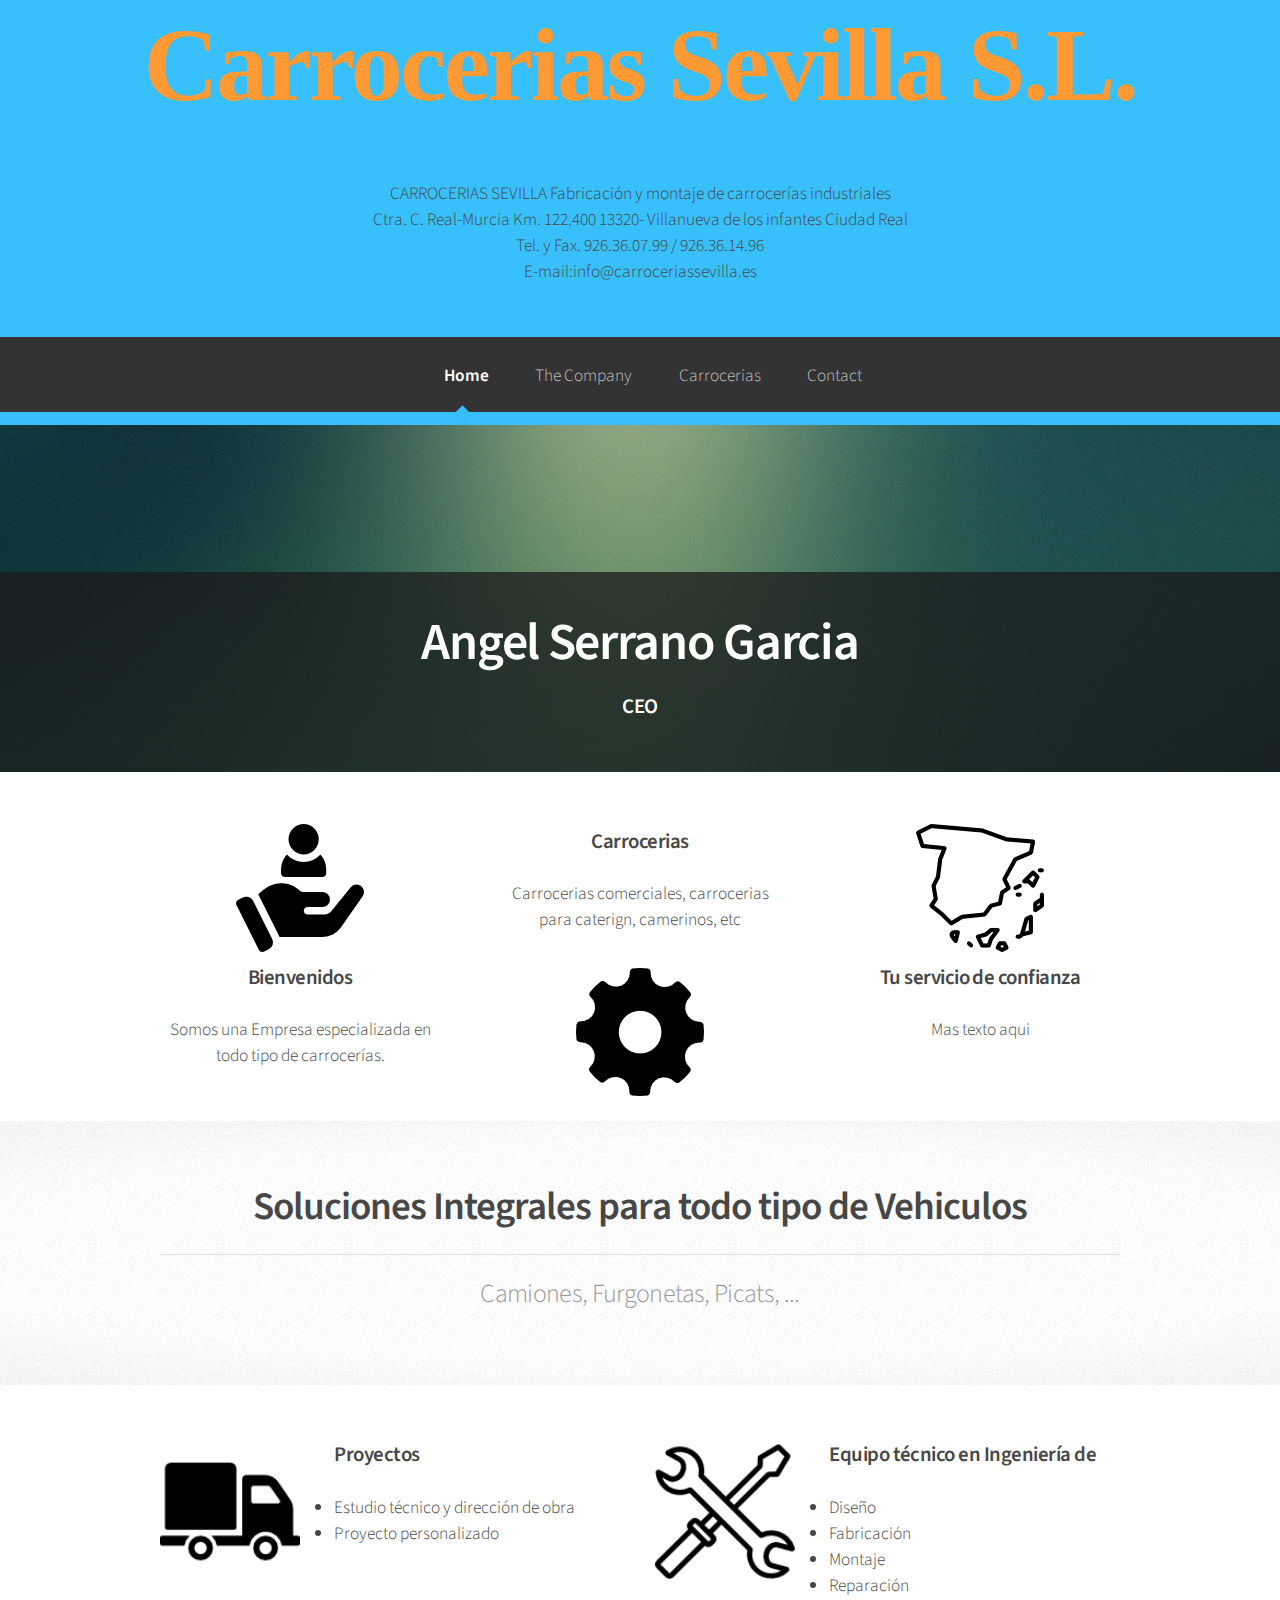
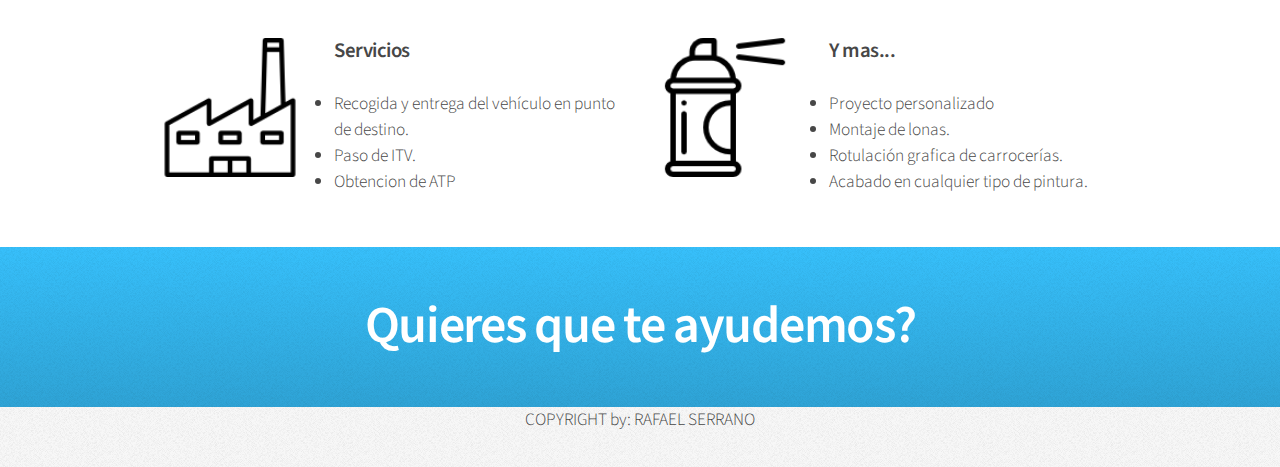
<file: index.html>
<!DOCTYPE HTML>
<!-- RAFAEL SERRANO -->
<html>
	<head>
		<title>Carrocerias Sevilla S.L.</title>
		<meta charset="utf-8" />
		<meta name="viewport" content="width=device-width, initial-scale=1, user-scalable=no" />
		<link rel="stylesheet" href="assets/css/main.css" />
	</head>
	<body class="is-preload">
		<div id="page-wrapper">

			<!-- Header -->
				<div id="header">

					<!-- Logo -->
						<h1><a href="index.html" id="logo">Carrocerias Sevilla S.L.</a></h1>
						<center>CARROCERIAS SEVILLA Fabricación y montaje de carrocerías industriales <br>
                    Ctra. C. Real-Murcia Km. 122.400 13320- Villanueva de los infantes Ciudad Real <br>
                    Tel. y Fax. 926.36.07.99 / 926.36.14.96 <br>
                    E-mail:info@carroceriassevilla.es </center>

					<!-- Nav -->
						<nav id="nav">
							<ul>
								<li class="current"><a href="index.html">Home</a></li>
								<li><a href="left-sidebar.html">The Company</a></li>
								<li><a href="right-sidebar.html">Carrocerias</a></li>
								<li><a href="two-sidebar.html">Contact</a></li>
							</ul>
						</nav>
						<script>
							   window.onscroll = function() {myFunction()};

								 var nav = document.getElementById("nav");
								 var sticky = nav.offsetTop;

								 function myFunction() {
  							 if (window.pageYOffset >= sticky) {
    					 	nav.classList.add("sticky")
  							} else {
    						nav.classList.remove("sticky");
  							}
							}
						</script>

				</div>

			<!-- Banner -->
				<section id="banner">
					<header>
						<h2>Angel Serrano Garcia</h2>
						<h3>CEO</h3>
					</header>
				</section>

			<!-- Highlights -->
				<section class="wrapper style1">
					<div class="container">
						<div class="row gtr-200">
							<section class="col-4 col-12-narrower">
								<div class="box highlight">

									<img src="images/icons/customer.png" alt="">
									<h3>Bienvenidos</h3>
									<p>Somos una Empresa especializada en todo tipo de carrocerías.</p>
								</div>
							</section>
							<section class="col-4 col-12-narrower">
								<div class="box highlight">
									<h3>Carrocerias</h3>
									<p>Carrocerias comerciales, carrocerias para caterign, camerinos, etc</p>
									<img src="images/icons/work.png" alt="">
								</div>
							</section>
							<section class="col-4 col-12-narrower">
								<div class="box highlight">
									<img src="images/icons/spain.png" alt="">
									<h3>Tu servicio de confianza</h3>
									<p>Mas texto aqui</p>
								</div>
							</section>
						</div>
					</div>
				</section>

			<!-- Gigantic Heading -->
				<section class="wrapper style2">
					<div class="container">
						<header class="major">
							<h2>Soluciones Integrales para todo tipo de Vehiculos</h2>
							<p>Camiones, Furgonetas, Picats, ...</p>
						</header>
					</div>
				</section>

			<!-- Posts -->
				<section class="wrapper style1">
					<div class="container">
						<div class="row">
							<section class="col-6 col-12-narrower">
								<div class="box post">
									<a href="#" class="image left"><img src="images/icons/truck.png" alt="" /></a>

									<div class="inner">
										<h3>Proyectos</h3>
										<li type=disc>Estudio técnico y dirección de obra</li><li>Proyecto personalizado</li>
								 </div>
								</div>
							</section>
							<section class="col-6 col-12-narrower">
								<div class="box post">
									<a href="#" class="image left"><img src="images/icons/tools.png" alt="" /></a>
									<div class="inner">
										<h3>Equipo técnico en Ingeniería de </h3>
										<li type="disc">Diseño </li><li>Fabricación</li><li>Montaje</li><li>Reparación</li>
									</div>
								</div>
							</section>
						</div>
						<div class="row">
							<section class="col-6 col-12-narrower">
								<div class="box post">
									<a href="#" class="image left"><img src="images/icons/factory.png" alt="" /></a>
									<div class="inner">
										<h3>Servicios</h3>
										<li type="disc"> Recogida y entrega del vehículo en punto de destino. </li> <li>Paso de ITV.</li><li>Obtencion de ATP</li>
									</div>
								</div>
							</section>
							<section class="col-6 col-12-narrower">
								<div class="box post">
									<a href="#" class="image left"><img src="images/icons/spray.png" alt="" /></a>
									<div class="inner">
										<h3>Y mas...</h3>
										<li type=disc>Proyecto personalizado</li><li>Montaje de lonas. </li><li>Rotulación grafica de carrocerías.</li><li>Acabado en cualquier tipo de pintura.</li>
									</div>
								</div>
							</section>
						</div>
					</div>
				</section>

			<!-- CTA -->
				<section id="cta" class="wrapper style3">
					<div class="container">
						<header>
							<h2>Quieres que te ayudemos?</h2>
						</header>
					</div>
				</section>
			<p align="center"> COPYRIGHT by: RAFAEL SERRANO</p>


		<!-- Scripts -->
			<script src="assets/js/jquery.min.js"></script>
			<script src="assets/js/jquery.dropotron.min.js"></script>
			<script src="assets/js/browser.min.js"></script>
			<script src="assets/js/breakpoints.min.js"></script>
			<script src="assets/js/util.js"></script>
			<script src="assets/js/main.js"></script>

	</body>
</html>
</file>
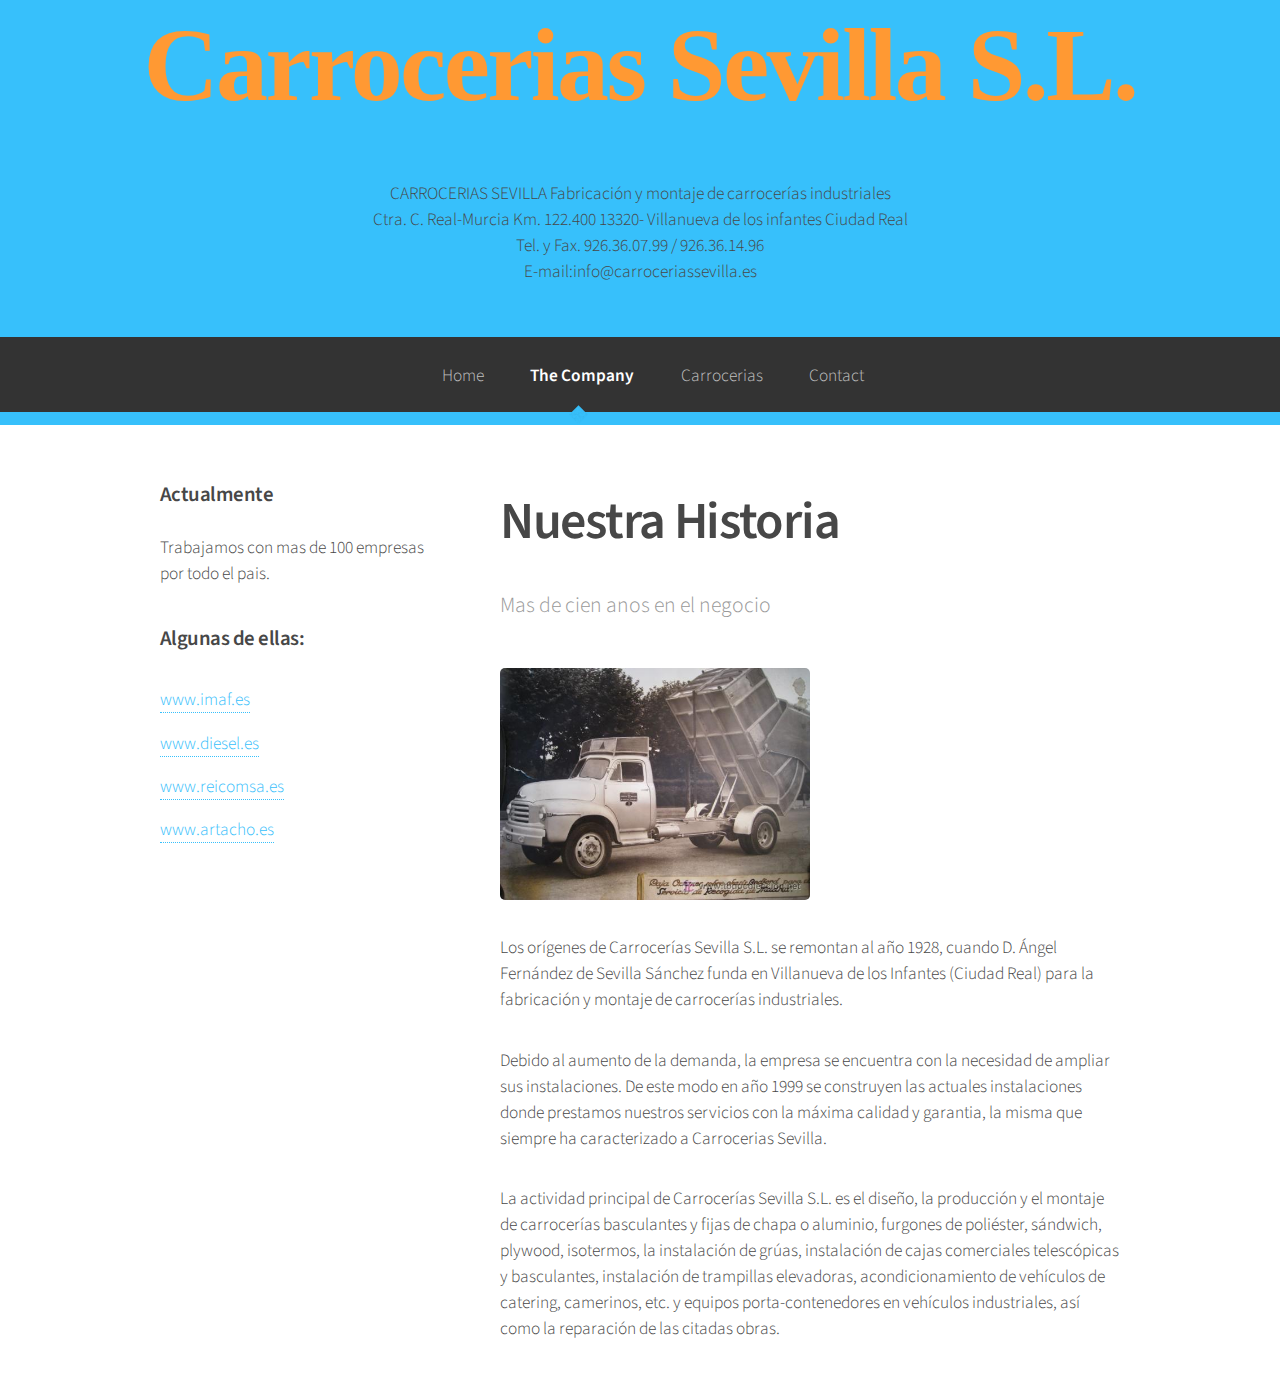
<file: left-sidebar.html>
<!DOCTYPE HTML>

<html>
	<head>
		<title>Carrocerias Sevilla History</title>
		<meta charset="utf-8" />
		<meta name="viewport" content="width=device-width, initial-scale=1, user-scalable=no" />
		<link rel="stylesheet" href="assets/css/main.css" />
	</head>
	<body class="is-preload">
		<div id="page-wrapper">

			<!-- Header -->
				<div id="header">

					<!-- Logo -->
					<h1><a href="index.html" id="logo">Carrocerias Sevilla S.L.</a></h1>
					<center>CARROCERIAS SEVILLA Fabricación y montaje de carrocerías industriales <br>
									Ctra. C. Real-Murcia Km. 122.400 13320- Villanueva de los infantes Ciudad Real <br>
									Tel. y Fax. 926.36.07.99 / 926.36.14.96 <br>
									E-mail:info@carroceriassevilla.es </center>

					<!-- Nav -->
					<nav id="nav">
						<ul>
							<li><a href="index.html">Home</a></li>
							<li class="current"><a href="left-sidebar.html">The Company</a></li>
							<li><a href="right-sidebar.html">Carrocerias</a></li>
							<li><a href="two-sidebar.html">Contact</a></li>
						</ul>
					</nav>
					<script>
							 window.onscroll = function() {myFunction()};

							 var nav = document.getElementById("nav");
							 var sticky = nav.offsetTop;

							 function myFunction() {
							 if (window.pageYOffset >= sticky) {
							nav.classList.add("sticky")
							} else {
							nav.classList.remove("sticky");
							}
						}
					</script>


				</div>

			<!-- Main -->
				<section class="wrapper style1">
					<div class="container">
						<div class="row gtr-200">
							<div class="col-4 col-12-narrower">
								<div id="sidebar">

									<!-- Sidebar -->

										<section>
											<h3>Actualmente</h3>
											<p>Trabajamos con mas de 100 empresas por todo el pais.</p>
										</section>

										<section>
											<h3>Algunas de ellas:</h3>
											<ul class="links">
												<li><a href="#">www.imaf.es</a></li>
												<li><a href="#">www.diesel.es</a></li>
												<li><a href="#">www.reicomsa.es</a></li>
												<li><a href="#">www.artacho.es</a></li>
											</ul>
										</section>
								</div>
							</div>

							<div class="col-8  col-12-narrower imp-narrower">
								<div id="content">

									<!-- Content -->

										<article>
											<header>
												<h2>Nuestra Historia</h2>
												<p>Mas de cien anos en el negocio</p>
											</header>

											<span class="image featured"><img src="images/history/camion2.jpg" alt="" /></span>

											<p>Los orígenes de Carrocerías Sevilla S.L. se remontan al año 1928, cuando D. Ángel Fernández de Sevilla
											Sánchez funda en Villanueva de los Infantes (Ciudad Real) para la fabricación y montaje de
											carrocerías industriales. </p>
											<p>Debido al aumento de la demanda, la empresa se encuentra con la necesidad de ampliar sus instalaciones.
												De este modo en año 1999 se construyen las actuales instalaciones donde prestamos
												nuestros servicios con la máxima calidad y garantia, la misma que siempre ha caracterizado a
												Carrocerias Sevilla.</p>
											<p>La actividad principal de Carrocerías Sevilla S.L. es el diseño, la producción y el montaje de
												carrocerías basculantes y fijas de chapa o aluminio, furgones de poliéster, sándwich, plywood,
												isotermos, la instalación de grúas, instalación de cajas comerciales telescópicas y basculantes,
												instalación de trampillas elevadoras, acondicionamiento de vehículos de catering, camerinos, etc. y
												equipos porta-contenedores en vehículos industriales, así como la reparación de las citadas obras. </p>
										</article>

								</div>
							</div>
						</div>
					</div>
				</section>



		<!-- Scripts -->
			<script src="assets/js/jquery.min.js"></script>
			<script src="assets/js/jquery.dropotron.min.js"></script>
			<script src="assets/js/browser.min.js"></script>
			<script src="assets/js/breakpoints.min.js"></script>
			<script src="assets/js/util.js"></script>
			<script src="assets/js/main.js"></script>

	</body>
</html>
</file>
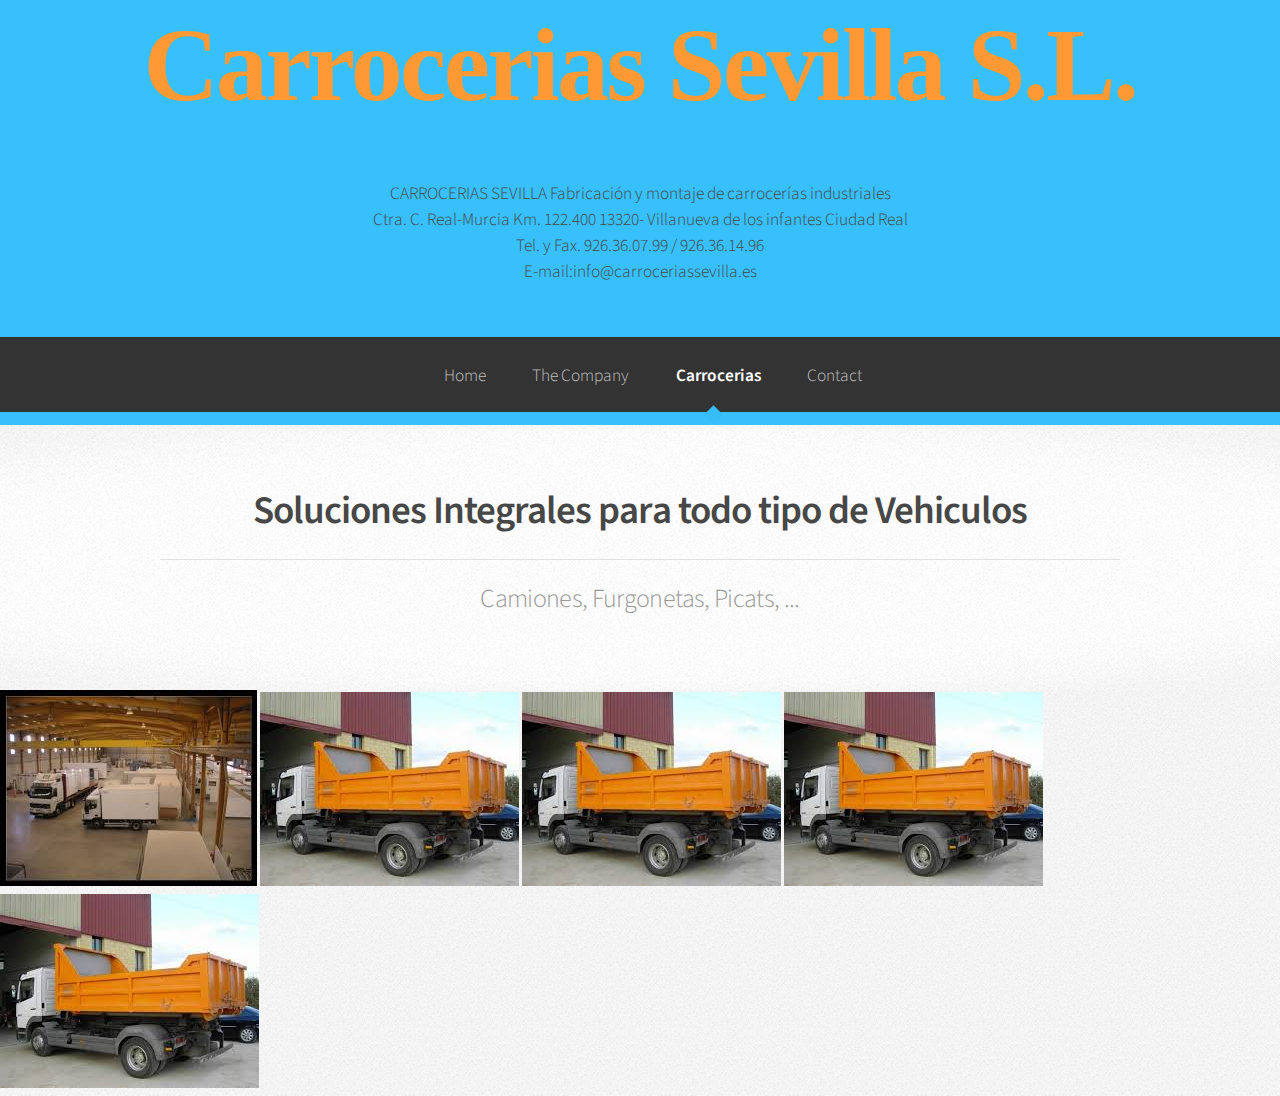
<file: right-sidebar.html>
<!DOCTYPE HTML>

<html>
	<head>
		<title>Carrocerias Sevilla Carrocerias</title>
		<meta charset="utf-8" />
		<meta name="viewport" content="width=device-width, initial-scale=1, user-scalable=no" />
		<link rel="stylesheet" href="assets/css/main.css" />
	</head>
	<body class="is-preload">
		<div id="page-wrapper">

			<!-- Header -->
				<div id="header">

					<!-- Logo -->
					<h1><a href="index.html" id="logo">Carrocerias Sevilla S.L.</a></h1>
					<center>CARROCERIAS SEVILLA Fabricación y montaje de carrocerías industriales <br>
									Ctra. C. Real-Murcia Km. 122.400 13320- Villanueva de los infantes Ciudad Real <br>
									Tel. y Fax. 926.36.07.99 / 926.36.14.96 <br>
									E-mail:info@carroceriassevilla.es </center>

					<!-- Nav -->
					<nav id="nav">
						<ul>
							<li><a href="index.html">Home</a></li>
							<li ><a href="left-sidebar.html">The Company</a></li>
							<li class="current"><a href="#">Carrocerias </a>
						  	<ul>
								<li><a href="#">Carrocerias Basculantes</a>
										<ul>
											<li><a href="basculanteConCestaElevable.html">Con cesta elevable</a></li>
											<li><a href="#">Comercial Basculante</a></li>
											<li><a href="#">Con grua y trampilla</a></li>
											<li><a href="#">Tribuelco</a></li>
											<li><a href="#">Basculante y telescopica</a></li>
										</ul>
									</li>
								<li><a href="#">Botellera</a></li>
								<li><a href="#">Comercial</a>
									<ul>
										<li><a href="#">Basculante</a></li>
										<li><a href="#">Basculante con grua y trampillas</a></li>
										<li><a href="#">Basculante Tribuelco</a></li>
										<li><a href="#">Con grua</a></li>
										<li><a href="#">Cristalera</a></li>
										<li><a href="#">En chapa y aluminio</a></li>
										<li><a href="#">Chapa y aluminio <br> con arquillos tipo tir y lonar</a></li>
									</ul>
								</li>
							 <li><a href="#">Frutera</a></li>
							 <li><a href="#">Furgon</a>
								 <ul>
									 <li><a href="#">Catering</a></li>
 									<li><a href="#">Plywood</a></li>
 									<li><a href="#">Polleria</a></li>
 									<li><a href="#">Sandwich</a></li>
									<li><a href="#">Cesta de trabajo sobre furgon</a></li>
									<li><a href="#">Poliester con estructura metalica</a></li>
									<li><a href="#">Aluminio</a></li>
									<li><a href="#">Churreria</a></li>
									<li><a href="#">Isotermicos y frigorificos</a></li>
									<li><a href="#">Tienda</a></li>
								 </ul>
							 </li>
							 <li><a href="#">Ganadera</a></li>
							 <li><a href="#">Semitaudliner</a></li>
							 <li><a href="#">Ganadera</a></li>
							 <li><a href="#">Deflector Dormitorio Sobre Cabina</a></li>
							 <li><a href="#">Equipo porta contenedores</a></li>
							 <li><a href="#">Otras</a></li>
							 <li><a href="#"></a></li>
							  </ul>
						 </li>
							<li><a href="two-sidebar.html">Contact</a></li>
						</ul>
					</nav>

				</div>

			<!-- Main -->
			<section class="wrapper style2">
				<div class="container">
					<header class="major">
						<h2>Soluciones Integrales para todo tipo de Vehiculos</h2>
						<p>Camiones, Furgonetas, Picats, ...</p>
					</header>
				</div>
			</section>

			<!-- Images -->
			<img src="images/carrocerias/carImage1.jpg" alt="Truck image" class="images1">
			<img src="images/carrocerias/carImage2.jpg" alt="Truck image" class="images1">
			<img src="images/carrocerias/carImage2.jpg" alt="Truck image" class="images1">
			<img src="images/carrocerias/carImage2.jpg" alt="Truck image" class="images1">
			<img src="images/carrocerias/carImage2.jpg" alt="Truck image" class="images1">


		<!-- Scripts -->
			<script src="assets/js/jquery.min.js"></script>
			<script src="assets/js/jquery.dropotron.min.js"></script>
			<script src="assets/js/browser.min.js"></script>
			<script src="assets/js/breakpoints.min.js"></script>
			<script src="assets/js/util.js"></script>
			<script src="assets/js/main.js"></script>

	</body>
</html>
</file>
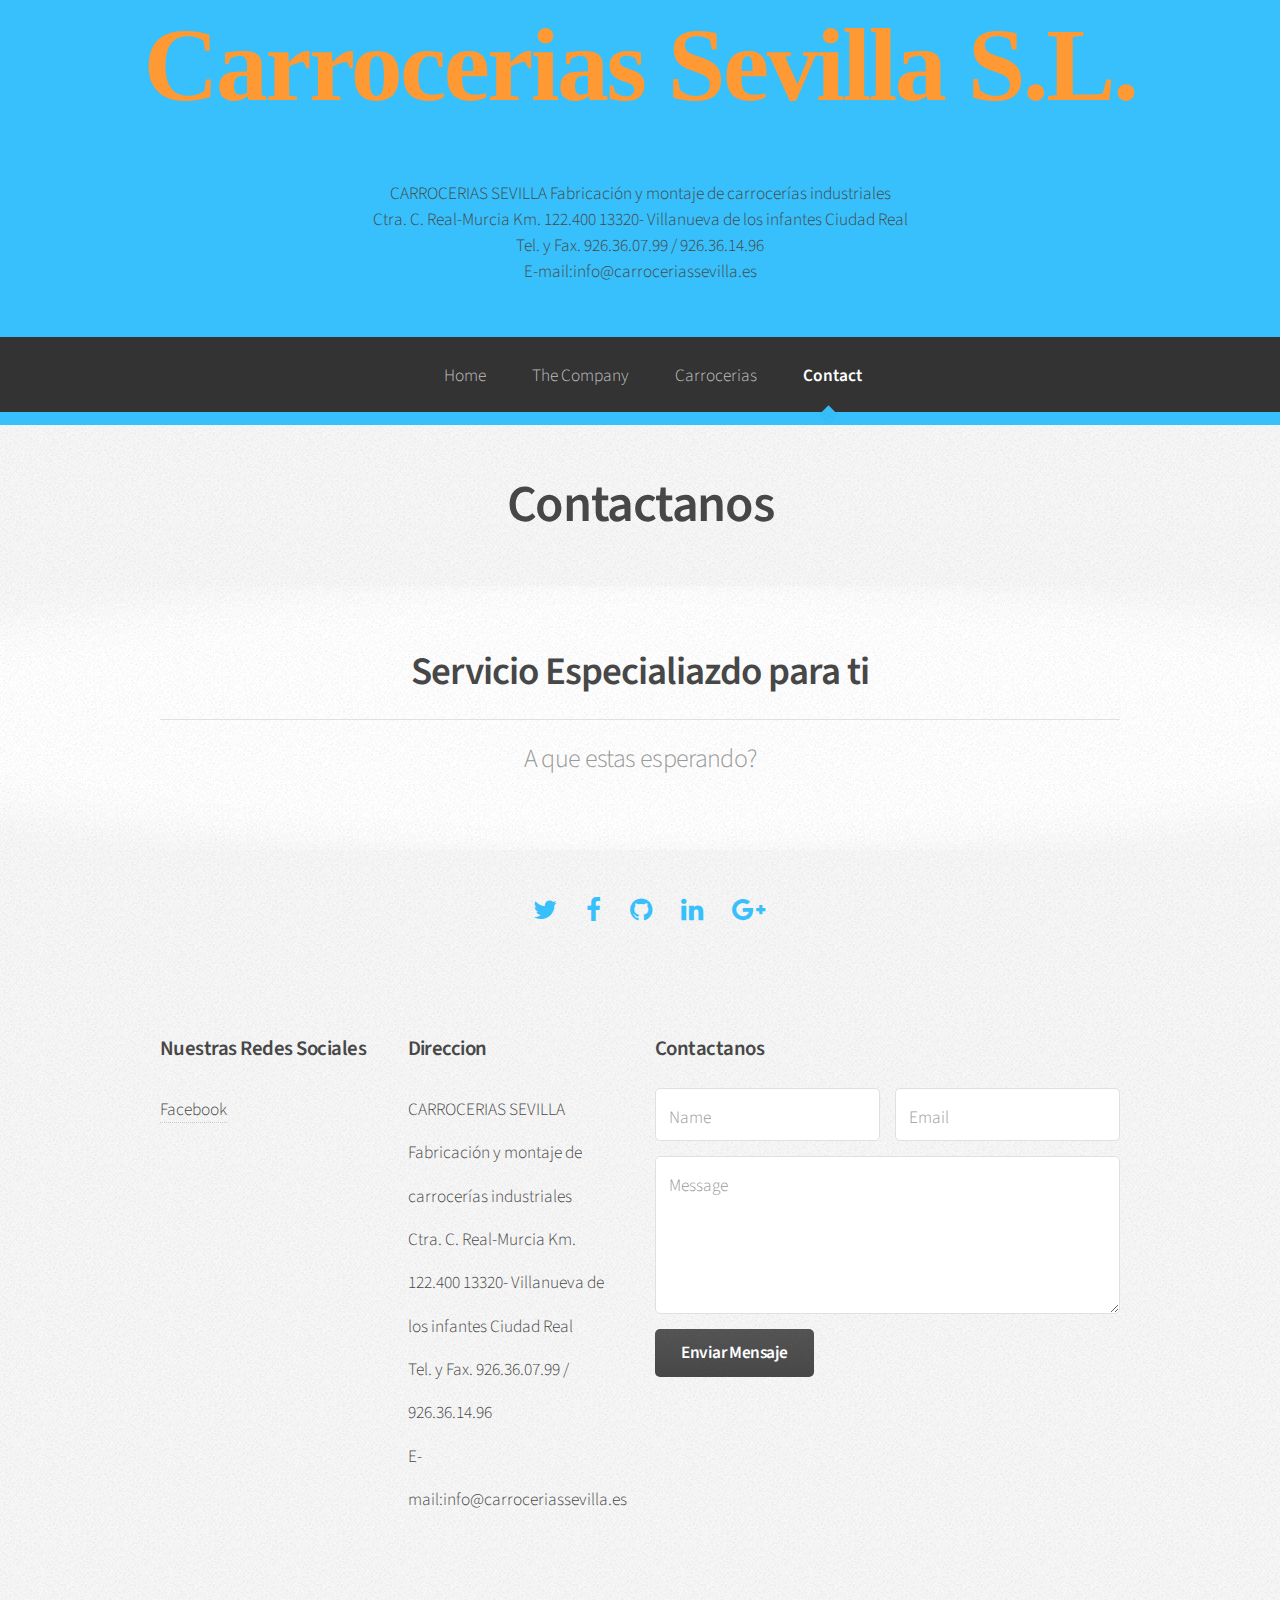
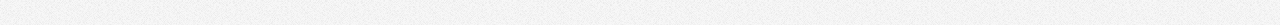
<file: two-sidebar.html>
<!DOCTYPE HTML>

<html>
	<head>
		<title>Carrocerias Sevilla Contact</title>
		<meta charset="utf-8" />
		<meta name="viewport" content="width=device-width, initial-scale=1, user-scalable=no" />
		<link rel="stylesheet" href="assets/css/main.css" />
	</head>
	<body class="is-preload">
		<div id="page-wrapper">

			<!-- Header -->
				<div id="header">

						<!-- Logo -->
						<h1><a href="index.html" id="logo">Carrocerias Sevilla S.L.</a></h1>
						<center>CARROCERIAS SEVILLA Fabricación y montaje de carrocerías industriales <br>
										Ctra. C. Real-Murcia Km. 122.400 13320- Villanueva de los infantes Ciudad Real <br>
										Tel. y Fax. 926.36.07.99 / 926.36.14.96 <br>
										E-mail:info@carroceriassevilla.es </center>

						<!-- Nav -->
						<nav id="nav">
							<ul>
								<li><a href="index.html">Home</a></li>
								<li><a href="left-sidebar.html">The Company</a></li>
								<li><a href="right-sidebar.html">Carrocerias</a></li>
								<li class="current"><a href="two-sidebar.html">Contact</a></li>
							</ul>
						</nav>
					</div>
					<script>
							 window.onscroll = function() {myFunction()};

							 var nav = document.getElementById("nav");
							 var sticky = nav.offsetTop;

							 function myFunction() {
							 if (window.pageYOffset >= sticky) {
							nav.classList.add("sticky")
							} else {
							nav.classList.remove("sticky");
							}
						}
					</script>


			<!-- Main -->
			<section id="cta" class="wrapper style4">
				<div class="container1">
					<header>
						<h2>Contactanos</h2>
					</header>
				</div>
			</section>

			<!-- Title -->
			<section class="wrapper style2">
				<div class="container">
					<header class="major">
						<h2>Servicio Especialiazdo para ti</h2>
						<p>A que estas esperando?</p>
					</header>
				</div>
			</section>

			<!-- Icons -->
				<ul class="iconsContact" >
					<center>
					<li><a href="#" class="icon fa-twitter"><span class="label">Twitter</span></a></li>
					<li><a href="#" class="icon fa-facebook"><span class="label">Facebook</span></a></li>
					<li><a href="#" class="icon fa-github"><span class="label">GitHub</span></a></li>
					<li><a href="#" class="icon fa-linkedin"><span class="label">LinkedIn</span></a></li>
					<li><a href="#" class="icon fa-google-plus"><span class="label">Google+</span></a></li>
				</center>
				</ul>


				<div id="footer">
					<div class="container">
						<div class="row">
							<section class="col-3 col-6-narrower col-12-mobilep">
								<h3>Nuestras Redes Sociales</h3>
								<ul class="links">
									<li><a href="#">Facebook</a></li>
								</ul>
							</section>
							<section class="col-3 col-6-narrower col-12-mobilep">
								<h3>Direccion</h3>
								<ul class="links">
									<li><p>CARROCERIAS SEVILLA Fabricación y montaje de carrocerías industriales <br>
																	Ctra. C. Real-Murcia Km. 122.400 13320- Villanueva de los infantes Ciudad Real <br>
																	Tel. y Fax. 926.36.07.99 / 926.36.14.96 <br> E-mail:info@carroceriassevilla.es</p></li>

								</ul>
							</section>
							<section class="col-6 col-12-narrower">
								<h3>Contactanos</h3>
								<form>
									<div class="row gtr-50">
										<div class="col-6 col-12-mobilep">
											<input type="text" name="name" id="name" placeholder="Name" />
										</div>
										<div class="col-6 col-12-mobilep">
											<input type="email" name="email" id="email" placeholder="Email" />
										</div>
										<div class="col-12">
											<textarea name="message" id="message" placeholder="Message" rows="5"></textarea>
										</div>
										<div class="col-12">
											<ul class="actions">
												<li><input type="submit" class="button alt" value="Enviar Mensaje" /></li>
											</ul>
										</div>
									</div>
								</form>
							</section>
						</div>
					</div>
		</div>


		<!-- Scripts -->
			<script src="assets/js/jquery.min.js"></script>
			<script src="assets/js/jquery.dropotron.min.js"></script>
			<script src="assets/js/browser.min.js"></script>
			<script src="assets/js/breakpoints.min.js"></script>
			<script src="assets/js/util.js"></script>
			<script src="assets/js/main.js"></script>

	</body>
</html>
</file>
<file: assets/css/main.css>
@import url("font-awesome.min.css");
@import url("https://fonts.googleapis.com/css?family=Source+Sans+Pro:300,300italic,600,600italic");


html, body, div, span, applet, object,
iframe, h1, h2, h3, h4, h5, h6, p, blockquote,
pre, a, abbr, acronym, address, big, cite,
code, del, dfn, em, img, ins, kbd, q, s, samp,
small, strike, strong, sub, sup, tt, var, b,
u, i, dl, dt, dd, ol, ul, li, fieldset,
form, label, legend, table, caption, tbody,
tfoot, thead, tr, th, td, article, aside,
canvas, details, embed, figure, figcaption,
footer, header, hgroup, menu, nav, output, ruby,
section, summary, time, mark, audio, video {
	margin: 0;
	padding: 0;
	border: 0;
	font-size: 100%;
	font: inherit;
	vertical-align: baseline;}

	center{
		margin-bottom: 3em;
	}

article, aside, details, figcaption, figure,
footer, header, hgroup, menu, nav, section {
	display: block;}

body {
	line-height: 1;
}

ol, ul {
	list-style: none;
}

blockquote, q {
	quotes: none;
}

	blockquote:before, blockquote:after, q:before, q:after {
		content: '';
		content: none;
	}

table {
	border-collapse: collapse;
	border-spacing: 0;
}

body {
	-webkit-text-size-adjust: none;
}

mark {
	background-color: transparent;
	color: inherit;
}

input::-moz-focus-inner {
	border: 0;
	padding: 0;
}

input, select, textarea {
	-moz-appearance: none;
	-webkit-appearance: none;
	-ms-appearance: none;
	appearance: none;
}

/* Basic */

	html {
		box-sizing: border-box;
	}

	*, *:before, *:after {
		box-sizing: inherit;
	}

	body {
		background: #f7f7f7 url("images/bg01.png");
	}

		body.is-preload *, body.is-preload *:before, body.is-preload *:after {
			-moz-animation: none !important;
			-webkit-animation: none !important;
			-ms-animation: none !important;
			animation: none !important;
			-moz-transition: none !important;
			-webkit-transition: none !important;
			-ms-transition: none !important;
			transition: none !important;
		}

	body, input, select, textarea {
		color: #474747;
		font-family: 'Source Sans Pro', sans-serif;
		font-size: 16pt;
		font-weight: 300;
		line-height: 1.65em;
	}

	a {
		-moz-transition: color 0.2s ease-in-out, border-color 0.2s ease-in-out, opacity 0.2s ease-in-out;
		-webkit-transition: color 0.2s ease-in-out, border-color 0.2s ease-in-out, opacity 0.2s ease-in-out;
		-ms-transition: color 0.2s ease-in-out, border-color 0.2s ease-in-out, opacity 0.2s ease-in-out;
		transition: color 0.2s ease-in-out, border-color 0.2s ease-in-out, opacity 0.2s ease-in-out;
		color: #37c0fb;
		text-decoration: none;
		border-bottom: dotted 1px;
	}

		a:hover {
			color: #ff6600;
			border-bottom-color: transparent;
		}

	strong, b {
		font-weight:600 ;
	}

	em, i {
		font-style: italic;
	}

	p, ul, ol, dl, table, blockquote {
		margin: 0 0 2em 0;
	}

	 h1, h2, h3, h4, h5, h6 {
		color: inherit;
		font-weight: 600;
		line-height: 1.75em;
		margin-bottom: 1em;
	}

		 h2 a, h3 a, h4 a, h5 a, h6 a {
			color: inherit;
			text-decoration: none;
		}

		h1 em, h2 em, h3 em, h4 em, h5 em, h6 em {
			font-style: normal;
			font-weight: 300;
		}

		h1 {
			font-size:2em;
			letter-spacing: -0.025em
			color: inherit;
			font-weight: 600;
			line-height: 1.75em;
		}
		h1 a{
			font-family: "Arial Header";
			color:#ff9933 ;
			text-decoration: none;
		}


	h2 {
		font-size: 3em;
		letter-spacing: -0.025em;
	}

	h3 {
		font-size: 1.2em;
		letter-spacing: -0.025em;
	}

	sub {
		font-size: 0.8em;
		position: relative;
		top: 0.5em;
	}

	sup {
		font-size: 0.8em;
		position: relative;
		top: -0.5em;
	}

	hr {
		border-top: solid 1px #e0e0e0;
		border: 0;
		margin-bottom: 1.5em;
	}

	blockquote {
		border-left: solid 0.5em #e0e0e0;
		font-style: italic;
		padding: 1em 0 1em 2em;
	}

/* Container */

	.container {
		margin: 0 auto;
		max-width: 100%;
		width: 1400px;
	}
	.container1 {
		margin: 0 auto;
		max-width: 100%;
		width: 1400px;
		b
	}

		@media screen and (max-width: 1680px) {

			.container {
				width: 1200px;
			}
			.container1 {
				width: 1200px;
			}

		}

		@media screen and (max-width: 1280px) {

			.container {
				width: 960px;
			}
			.container1 {
				width: 960px;
			}

		}

		@media screen and (max-width: 980px) {

			.container {
				width: 95%;
			}

		}

		@media screen and (max-width: 840px) {

			.container {
				width: 95%;
			}

		}

		@media screen and (max-width: 736px) {

			.container {
				width: 90%;
			}

		}

		@media screen and (max-width: 480px) {

			.container {
				width: 100%;
			}

		}

/* Row */

	.row {
		display: flex;
		flex-wrap: wrap;
		box-sizing: border-box;
		align-items: stretch;
	}

		.row > * {
			box-sizing: border-box;
		}

		.row.gtr-uniform > * > :last-child {
			margin-bottom: 0;
		}

		.row.aln-left {
			justify-content: flex-start;
		}

		.row.aln-center {
			justify-content: center;
		}

		.row.aln-right {
			justify-content: flex-end;
		}

		.row.aln-top {
			align-items: flex-start;
		}

		.row.aln-middle {
			align-items: center;
		}

		.row.aln-bottom {
			align-items: flex-end;
		}

		.row > .imp {
			order: -1;
		}

		.row > .col-1 {
			width: 8.3333333333%;
		}

		.row > .off-1 {
			margin-left: 8.3333333333%;
		}

		.row > .col-2 {
			width: 16.6666666667%;
		}

		.row > .off-2 {
			margin-left: 16.6666666667%;
		}

		.row > .col-3 {
			width: 25%;
		}

		.row > .off-3 {
			margin-left: 25%;
		}

		.row > .col-4 {
			width: 33.3333333333%;
		}

		.row > .off-4 {
			margin-left: 33.3333333333%;
		}

		.row > .col-5 {
			width: 41.6666666667%;
		}

		.row > .off-5 {
			margin-left: 41.6666666667%;
		}

		.row > .col-6 {
			width: 50%;
		}

		.row > .off-6 {
			margin-left: 50%;
		}

		.row > .col-7 {
			width: 58.3333333333%;
		}

		.row > .off-7 {
			margin-left: 58.3333333333%;
		}

		.row > .col-8 {
			width: 66.6666666667%;
		}

		.row > .off-8 {
			margin-left: 66.6666666667%;
		}

		.row > .col-9 {
			width: 75%;
		}

		.row > .off-9 {
			margin-left: 75%;
		}

		.row > .col-10 {
			width: 83.3333333333%;
		}

		.row > .off-10 {
			margin-left: 83.3333333333%;
		}

		.row > .col-11 {
			width: 91.6666666667%;
		}

		.row > .off-11 {
			margin-left: 91.6666666667%;
		}

		.row > .col-12 {
			width: 100%;
		}

		.row > .off-12 {
			margin-left: 100%;
		}

		.row.gtr-0 {
			margin-top: 0px;
			margin-left: 0px;
		}

			.row.gtr-0 > * {
				padding: 0px 0 0 0px;
			}

			.row.gtr-0.gtr-uniform {
				margin-top: 0px;
			}

				.row.gtr-0.gtr-uniform > * {
					padding-top: 0px;
				}

		.row.gtr-25 {
			margin-top: -12.5px;
			margin-left: -12.5px;
		}

			.row.gtr-25 > * {
				padding: 12.5px 0 0 12.5px;
			}

			.row.gtr-25.gtr-uniform {
				margin-top: -12.5px;
			}

				.row.gtr-25.gtr-uniform > * {
					padding-top: 12.5px;
				}

		.row.gtr-50 {
			margin-top: -25px;
			margin-left: -25px;
		}

			.row.gtr-50 > * {
				padding: 25px 0 0 25px;
			}

			.row.gtr-50.gtr-uniform {
				margin-top: -25px;
			}

				.row.gtr-50.gtr-uniform > * {
					padding-top: 25px;
				}

		.row {
			margin-top: -50px;
			margin-left: -50px;
		}

			.row > * {
				padding: 50px 0 0 50px;
			}

			.row.gtr-uniform {
				margin-top: -50px;
			}

				.row.gtr-uniform > * {
					padding-top: 50px;
				}

		.row.gtr-150 {
			margin-top: -75px;
			margin-left: -75px;
		}

			.row.gtr-150 > * {
				padding: 75px 0 0 75px;
			}

			.row.gtr-150.gtr-uniform {
				margin-top: -75px;
			}

				.row.gtr-150.gtr-uniform > * {
					padding-top: 75px;
				}

		.row.gtr-200 {
			margin-top: -100px;
			margin-left: -100px;
		}

			.row.gtr-200 > * {
				padding: 100px 0 0 100px;
			}

			.row.gtr-200.gtr-uniform {
				margin-top: -100px;
			}

				.row.gtr-200.gtr-uniform > * {
					padding-top: 100px;
				}

		@media screen and (max-width: 1680px) {

			.row {
				display: flex;
				flex-wrap: wrap;
				box-sizing: border-box;
				align-items: stretch;
			}

				.row > * {
					box-sizing: border-box;
				}

				.row.gtr-uniform > * > :last-child {
					margin-bottom: 0;
				}

				.row.aln-left {
					justify-content: flex-start;
				}

				.row.aln-center {
					justify-content: center;
				}

				.row.aln-right {
					justify-content: flex-end;
				}

				.row.aln-top {
					align-items: flex-start;
				}

				.row.aln-middle {
					align-items: center;
				}

				.row.aln-bottom {
					align-items: flex-end;
				}

				.row > .imp-wide {
					order: -1;
				}

				.row > .col-1-wide {
					width: 8.3333333333%;
				}

				.row > .off-1-wide {
					margin-left: 8.3333333333%;
				}

				.row > .col-2-wide {
					width: 16.6666666667%;
				}

				.row > .off-2-wide {
					margin-left: 16.6666666667%;
				}

				.row > .col-3-wide {
					width: 25%;
				}

				.row > .off-3-wide {
					margin-left: 25%;
				}

				.row > .col-4-wide {
					width: 33.3333333333%;
				}

				.row > .off-4-wide {
					margin-left: 33.3333333333%;
				}

				.row > .col-5-wide {
					width: 41.6666666667%;
				}

				.row > .off-5-wide {
					margin-left: 41.6666666667%;
				}

				.row > .col-6-wide {
					width: 50%;
				}

				.row > .off-6-wide {
					margin-left: 50%;
				}

				.row > .col-7-wide {
					width: 58.3333333333%;
				}

				.row > .off-7-wide {
					margin-left: 58.3333333333%;
				}

				.row > .col-8-wide {
					width: 66.6666666667%;
				}

				.row > .off-8-wide {
					margin-left: 66.6666666667%;
				}

				.row > .col-9-wide {
					width: 75%;
				}

				.row > .off-9-wide {
					margin-left: 75%;
				}

				.row > .col-10-wide {
					width: 83.3333333333%;
				}

				.row > .off-10-wide {
					margin-left: 83.3333333333%;
				}

				.row > .col-11-wide {
					width: 91.6666666667%;
				}

				.row > .off-11-wide {
					margin-left: 91.6666666667%;
				}

				.row > .col-12-wide {
					width: 100%;
				}

				.row > .off-12-wide {
					margin-left: 100%;
				}

				.row.gtr-0 {
					margin-top: 0px;
					margin-left: 0px;
				}

					.row.gtr-0 > * {
						padding: 0px 0 0 0px;
					}

					.row.gtr-0.gtr-uniform {
						margin-top: 0px;
					}

						.row.gtr-0.gtr-uniform > * {
							padding-top: 0px;
						}

				.row.gtr-25 {
					margin-top: -10px;
					margin-left: -10px;
				}

					.row.gtr-25 > * {
						padding: 10px 0 0 10px;
					}

					.row.gtr-25.gtr-uniform {
						margin-top: -10px;
					}

						.row.gtr-25.gtr-uniform > * {
							padding-top: 10px;
						}

				.row.gtr-50 {
					margin-top: -20px;
					margin-left: -20px;
				}

					.row.gtr-50 > * {
						padding: 20px 0 0 20px;
					}

					.row.gtr-50.gtr-uniform {
						margin-top: -20px;
					}

						.row.gtr-50.gtr-uniform > * {
							padding-top: 20px;
						}

				.row {
					margin-top: -40px;
					margin-left: -40px;
				}

					.row > * {
						padding: 40px 0 0 40px;
					}

					.row.gtr-uniform {
						margin-top: -40px;
					}

						.row.gtr-uniform > * {
							padding-top: 40px;
						}

				.row.gtr-150 {
					margin-top: -60px;
					margin-left: -60px;
				}

					.row.gtr-150 > * {
						padding: 60px 0 0 60px;
					}

					.row.gtr-150.gtr-uniform {
						margin-top: -60px;
					}

						.row.gtr-150.gtr-uniform > * {
							padding-top: 60px;
						}

				.row.gtr-200 {
					margin-top: -80px;
					margin-left: -80px;
				}

					.row.gtr-200 > * {
						padding: 80px 0 0 80px;
					}

					.row.gtr-200.gtr-uniform {
						margin-top: -80px;
					}

						.row.gtr-200.gtr-uniform > * {
							padding-top: 80px;
						}

		}

		@media screen and (max-width: 1280px) {

			.row {
				display: flex;
				flex-wrap: wrap;
				box-sizing: border-box;
				align-items: stretch;
			}

				.row > * {
					box-sizing: border-box;
				}

				.row.gtr-uniform > * > :last-child {
					margin-bottom: 0;
				}

				.row.aln-left {
					justify-content: flex-start;
				}

				.row.aln-center {
					justify-content: center;
				}

				.row.aln-right {
					justify-content: flex-end;
				}

				.row.aln-top {
					align-items: flex-start;
				}

				.row.aln-middle {
					align-items: center;
				}

				.row.aln-bottom {
					align-items: flex-end;
				}

				.row > .imp-normal {
					order: -1;
				}

				.row > .col-1-normal {
					width: 8.3333333333%;
				}

				.row > .off-1-normal {
					margin-left: 8.3333333333%;
				}

				.row > .col-2-normal {
					width: 16.6666666667%;
				}

				.row > .off-2-normal {
					margin-left: 16.6666666667%;
				}

				.row > .col-3-normal {
					width: 25%;
				}

				.row > .off-3-normal {
					margin-left: 25%;
				}

				.row > .col-4-normal {
					width: 33.3333333333%;
				}

				.row > .off-4-normal {
					margin-left: 33.3333333333%;
				}

				.row > .col-5-normal {
					width: 41.6666666667%;
				}

				.row > .off-5-normal {
					margin-left: 41.6666666667%;
				}

				.row > .col-6-normal {
					width: 50%;
				}

				.row > .off-6-normal {
					margin-left: 50%;
				}

				.row > .col-7-normal {
					width: 58.3333333333%;
				}

				.row > .off-7-normal {
					margin-left: 58.3333333333%;
				}

				.row > .col-8-normal {
					width: 66.6666666667%;
				}

				.row > .off-8-normal {
					margin-left: 66.6666666667%;
				}

				.row > .col-9-normal {
					width: 75%;
				}

				.row > .off-9-normal {
					margin-left: 75%;
				}

				.row > .col-10-normal {
					width: 83.3333333333%;
				}

				.row > .off-10-normal {
					margin-left: 83.3333333333%;
				}

				.row > .col-11-normal {
					width: 91.6666666667%;
				}

				.row > .off-11-normal {
					margin-left: 91.6666666667%;
				}

				.row > .col-12-normal {
					width: 100%;
				}

				.row > .off-12-normal {
					margin-left: 100%;
				}

				.row.gtr-0 {
					margin-top: 0px;
					margin-left: 0px;
				}

					.row.gtr-0 > * {
						padding: 0px 0 0 0px;
					}

					.row.gtr-0.gtr-uniform {
						margin-top: 0px;
					}

						.row.gtr-0.gtr-uniform > * {
							padding-top: 0px;
						}

				.row.gtr-25 {
					margin-top: -7.5px;
					margin-left: -7.5px;
				}

					.row.gtr-25 > * {
						padding: 7.5px 0 0 7.5px;
					}

					.row.gtr-25.gtr-uniform {
						margin-top: -7.5px;
					}

						.row.gtr-25.gtr-uniform > * {
							padding-top: 7.5px;
						}

				.row.gtr-50 {
					margin-top: -15px;
					margin-left: -15px;
				}

					.row.gtr-50 > * {
						padding: 15px 0 0 15px;
					}

					.row.gtr-50.gtr-uniform {
						margin-top: -15px;
					}

						.row.gtr-50.gtr-uniform > * {
							padding-top: 15px;
						}

				.row {
					margin-top: -30px;
					margin-left: -30px;
				}

					.row > * {
						padding: 30px 0 0 30px;
					}

					.row.gtr-uniform {
						margin-top: -30px;
					}

						.row.gtr-uniform > * {
							padding-top: 30px;
						}

				.row.gtr-150 {
					margin-top: -45px;
					margin-left: -45px;
				}

					.row.gtr-150 > * {
						padding: 45px 0 0 45px;
					}

					.row.gtr-150.gtr-uniform {
						margin-top: -45px;
					}

						.row.gtr-150.gtr-uniform > * {
							padding-top: 45px;
						}

				.row.gtr-200 {
					margin-top: -60px;
					margin-left: -60px;
				}

					.row.gtr-200 > * {
						padding: 60px 0 0 60px;
					}

					.row.gtr-200.gtr-uniform {
						margin-top: -60px;
					}

						.row.gtr-200.gtr-uniform > * {
							padding-top: 60px;
						}

		}

		@media screen and (max-width: 980px) {

			.row {
				display: flex;
				flex-wrap: wrap;
				box-sizing: border-box;
				align-items: stretch;
			}

				.row > * {
					box-sizing: border-box;
				}

				.row.gtr-uniform > * > :last-child {
					margin-bottom: 0;
				}

				.row.aln-left {
					justify-content: flex-start;
				}

				.row.aln-center {
					justify-content: center;
				}

				.row.aln-right {
					justify-content: flex-end;
				}

				.row.aln-top {
					align-items: flex-start;
				}

				.row.aln-middle {
					align-items: center;
				}

				.row.aln-bottom {
					align-items: flex-end;
				}

				.row > .imp-narrow {
					order: -1;
				}

				.row > .col-1-narrow {
					width: 8.3333333333%;
				}

				.row > .off-1-narrow {
					margin-left: 8.3333333333%;
				}

				.row > .col-2-narrow {
					width: 16.6666666667%;
				}

				.row > .off-2-narrow {
					margin-left: 16.6666666667%;
				}

				.row > .col-3-narrow {
					width: 25%;
				}

				.row > .off-3-narrow {
					margin-left: 25%;
				}

				.row > .col-4-narrow {
					width: 33.3333333333%;
				}

				.row > .off-4-narrow {
					margin-left: 33.3333333333%;
				}

				.row > .col-5-narrow {
					width: 41.6666666667%;
				}

				.row > .off-5-narrow {
					margin-left: 41.6666666667%;
				}

				.row > .col-6-narrow {
					width: 50%;
				}

				.row > .off-6-narrow {
					margin-left: 50%;
				}

				.row > .col-7-narrow {
					width: 58.3333333333%;
				}

				.row > .off-7-narrow {
					margin-left: 58.3333333333%;
				}

				.row > .col-8-narrow {
					width: 66.6666666667%;
				}

				.row > .off-8-narrow {
					margin-left: 66.6666666667%;
				}

				.row > .col-9-narrow {
					width: 75%;
				}

				.row > .off-9-narrow {
					margin-left: 75%;
				}

				.row > .col-10-narrow {
					width: 83.3333333333%;
				}

				.row > .off-10-narrow {
					margin-left: 83.3333333333%;
				}

				.row > .col-11-narrow {
					width: 91.6666666667%;
				}

				.row > .off-11-narrow {
					margin-left: 91.6666666667%;
				}

				.row > .col-12-narrow {
					width: 100%;
				}

				.row > .off-12-narrow {
					margin-left: 100%;
				}

				.row.gtr-0 {
					margin-top: 0px;
					margin-left: 0px;
				}

					.row.gtr-0 > * {
						padding: 0px 0 0 0px;
					}

					.row.gtr-0.gtr-uniform {
						margin-top: 0px;
					}

						.row.gtr-0.gtr-uniform > * {
							padding-top: 0px;
						}

				.row.gtr-25 {
					margin-top: -7.5px;
					margin-left: -7.5px;
				}

					.row.gtr-25 > * {
						padding: 7.5px 0 0 7.5px;
					}

					.row.gtr-25.gtr-uniform {
						margin-top: -7.5px;
					}

						.row.gtr-25.gtr-uniform > * {
							padding-top: 7.5px;
						}

				.row.gtr-50 {
					margin-top: -15px;
					margin-left: -15px;
				}

					.row.gtr-50 > * {
						padding: 15px 0 0 15px;
					}

					.row.gtr-50.gtr-uniform {
						margin-top: -15px;
					}

						.row.gtr-50.gtr-uniform > * {
							padding-top: 15px;
						}

				.row {
					margin-top: -30px;
					margin-left: -30px;
				}

					.row > * {
						padding: 30px 0 0 30px;
					}

					.row.gtr-uniform {
						margin-top: -30px;
					}

						.row.gtr-uniform > * {
							padding-top: 30px;
						}

				.row.gtr-150 {
					margin-top: -45px;
					margin-left: -45px;
				}

					.row.gtr-150 > * {
						padding: 45px 0 0 45px;
					}

					.row.gtr-150.gtr-uniform {
						margin-top: -45px;
					}

						.row.gtr-150.gtr-uniform > * {
							padding-top: 45px;
						}

				.row.gtr-200 {
					margin-top: -60px;
					margin-left: -60px;
				}

					.row.gtr-200 > * {
						padding: 60px 0 0 60px;
					}

					.row.gtr-200.gtr-uniform {
						margin-top: -60px;
					}

						.row.gtr-200.gtr-uniform > * {
							padding-top: 60px;
						}

		}

		@media screen and (max-width: 840px) {

			.row {
				display: flex;
				flex-wrap: wrap;
				box-sizing: border-box;
				align-items: stretch;
			}

				.row > * {
					box-sizing: border-box;
				}

				.row.gtr-uniform > * > :last-child {
					margin-bottom: 0;
				}

				.row.aln-left {
					justify-content: flex-start;
				}

				.row.aln-center {
					justify-content: center;
				}

				.row.aln-right {
					justify-content: flex-end;
				}

				.row.aln-top {
					align-items: flex-start;
				}

				.row.aln-middle {
					align-items: center;
				}

				.row.aln-bottom {
					align-items: flex-end;
				}

				.row > .imp-narrower {
					order: -1;
				}

				.row > .col-1-narrower {
					width: 8.3333333333%;
				}

				.row > .off-1-narrower {
					margin-left: 8.3333333333%;
				}

				.row > .col-2-narrower {
					width: 16.6666666667%;
				}

				.row > .off-2-narrower {
					margin-left: 16.6666666667%;
				}

				.row > .col-3-narrower {
					width: 25%;
				}

				.row > .off-3-narrower {
					margin-left: 25%;
				}

				.row > .col-4-narrower {
					width: 33.3333333333%;
				}

				.row > .off-4-narrower {
					margin-left: 33.3333333333%;
				}

				.row > .col-5-narrower {
					width: 41.6666666667%;
				}

				.row > .off-5-narrower {
					margin-left: 41.6666666667%;
				}

				.row > .col-6-narrower {
					width: 50%;
				}

				.row > .off-6-narrower {
					margin-left: 50%;
				}

				.row > .col-7-narrower {
					width: 58.3333333333%;
				}

				.row > .off-7-narrower {
					margin-left: 58.3333333333%;
				}

				.row > .col-8-narrower {
					width: 66.6666666667%;
				}

				.row > .off-8-narrower {
					margin-left: 66.6666666667%;
				}

				.row > .col-9-narrower {
					width: 75%;
				}

				.row > .off-9-narrower {
					margin-left: 75%;
				}

				.row > .col-10-narrower {
					width: 83.3333333333%;
				}

				.row > .off-10-narrower {
					margin-left: 83.3333333333%;
				}

				.row > .col-11-narrower {
					width: 91.6666666667%;
				}

				.row > .off-11-narrower {
					margin-left: 91.6666666667%;
				}

				.row > .col-12-narrower {
					width: 100%;
				}

				.row > .off-12-narrower {
					margin-left: 100%;
				}

				.row.gtr-0 {
					margin-top: 0px;
					margin-left: 0px;
				}

					.row.gtr-0 > * {
						padding: 0px 0 0 0px;
					}

					.row.gtr-0.gtr-uniform {
						margin-top: 0px;
					}

						.row.gtr-0.gtr-uniform > * {
							padding-top: 0px;
						}

				.row.gtr-25 {
					margin-top: -7.5px;
					margin-left: -7.5px;
				}

					.row.gtr-25 > * {
						padding: 7.5px 0 0 7.5px;
					}

					.row.gtr-25.gtr-uniform {
						margin-top: -7.5px;
					}

						.row.gtr-25.gtr-uniform > * {
							padding-top: 7.5px;
						}

				.row.gtr-50 {
					margin-top: -15px;
					margin-left: -15px;
				}

					.row.gtr-50 > * {
						padding: 15px 0 0 15px;
					}

					.row.gtr-50.gtr-uniform {
						margin-top: -15px;
					}

						.row.gtr-50.gtr-uniform > * {
							padding-top: 15px;
						}

				.row {
					margin-top: -30px;
					margin-left: -30px;
				}

					.row > * {
						padding: 30px 0 0 30px;
					}

					.row.gtr-uniform {
						margin-top: -30px;
					}

						.row.gtr-uniform > * {
							padding-top: 30px;
						}

				.row.gtr-150 {
					margin-top: -45px;
					margin-left: -45px;
				}

					.row.gtr-150 > * {
						padding: 45px 0 0 45px;
					}

					.row.gtr-150.gtr-uniform {
						margin-top: -45px;
					}

						.row.gtr-150.gtr-uniform > * {
							padding-top: 45px;
						}

				.row.gtr-200 {
					margin-top: -60px;
					margin-left: -60px;
				}

					.row.gtr-200 > * {
						padding: 60px 0 0 60px;
					}

					.row.gtr-200.gtr-uniform {
						margin-top: -60px;
					}

						.row.gtr-200.gtr-uniform > * {
							padding-top: 60px;
						}

		}

		@media screen and (max-width: 736px) {

			.row {
				display: flex;
				flex-wrap: wrap;
				box-sizing: border-box;
				align-items: stretch;
			}

				.row > * {
					box-sizing: border-box;
				}

				.row.gtr-uniform > * > :last-child {
					margin-bottom: 0;
				}

				.row.aln-left {
					justify-content: flex-start;
				}

				.row.aln-center {
					justify-content: center;
				}

				.row.aln-right {
					justify-content: flex-end;
				}

				.row.aln-top {
					align-items: flex-start;
				}

				.row.aln-middle {
					align-items: center;
				}

				.row.aln-bottom {
					align-items: flex-end;
				}

				.row > .imp-mobile {
					order: -1;
				}

				.row > .col-1-mobile {
					width: 8.3333333333%;
				}

				.row > .off-1-mobile {
					margin-left: 8.3333333333%;
				}

				.row > .col-2-mobile {
					width: 16.6666666667%;
				}

				.row > .off-2-mobile {
					margin-left: 16.6666666667%;
				}

				.row > .col-3-mobile {
					width: 25%;
				}

				.row > .off-3-mobile {
					margin-left: 25%;
				}

				.row > .col-4-mobile {
					width: 33.3333333333%;
				}

				.row > .off-4-mobile {
					margin-left: 33.3333333333%;
				}

				.row > .col-5-mobile {
					width: 41.6666666667%;
				}

				.row > .off-5-mobile {
					margin-left: 41.6666666667%;
				}

				.row > .col-6-mobile {
					width: 50%;
				}

				.row > .off-6-mobile {
					margin-left: 50%;
				}

				.row > .col-7-mobile {
					width: 58.3333333333%;
				}

				.row > .off-7-mobile {
					margin-left: 58.3333333333%;
				}

				.row > .col-8-mobile {
					width: 66.6666666667%;
				}

				.row > .off-8-mobile {
					margin-left: 66.6666666667%;
				}

				.row > .col-9-mobile {
					width: 75%;
				}

				.row > .off-9-mobile {
					margin-left: 75%;
				}

				.row > .col-10-mobile {
					width: 83.3333333333%;
				}

				.row > .off-10-mobile {
					margin-left: 83.3333333333%;
				}

				.row > .col-11-mobile {
					width: 91.6666666667%;
				}

				.row > .off-11-mobile {
					margin-left: 91.6666666667%;
				}

				.row > .col-12-mobile {
					width: 100%;
				}

				.row > .off-12-mobile {
					margin-left: 100%;
				}

				.row.gtr-0 {
					margin-top: 0px;
					margin-left: 0px;
				}

					.row.gtr-0 > * {
						padding: 0px 0 0 0px;
					}

					.row.gtr-0.gtr-uniform {
						margin-top: 0px;
					}

						.row.gtr-0.gtr-uniform > * {
							padding-top: 0px;
						}

				.row.gtr-25 {
					margin-top: -5px;
					margin-left: -5px;
				}

					.row.gtr-25 > * {
						padding: 5px 0 0 5px;
					}

					.row.gtr-25.gtr-uniform {
						margin-top: -5px;
					}

						.row.gtr-25.gtr-uniform > * {
							padding-top: 5px;
						}

				.row.gtr-50 {
					margin-top: -10px;
					margin-left: -10px;
				}

					.row.gtr-50 > * {
						padding: 10px 0 0 10px;
					}

					.row.gtr-50.gtr-uniform {
						margin-top: -10px;
					}

						.row.gtr-50.gtr-uniform > * {
							padding-top: 10px;
						}

				.row {
					margin-top: -20px;
					margin-left: -20px;
				}

					.row > * {
						padding: 20px 0 0 20px;
					}

					.row.gtr-uniform {
						margin-top: -20px;
					}

						.row.gtr-uniform > * {
							padding-top: 20px;
						}

				.row.gtr-150 {
					margin-top: -30px;
					margin-left: -30px;
				}

					.row.gtr-150 > * {
						padding: 30px 0 0 30px;
					}

					.row.gtr-150.gtr-uniform {
						margin-top: -30px;
					}

						.row.gtr-150.gtr-uniform > * {
							padding-top: 30px;
						}

				.row.gtr-200 {
					margin-top: -40px;
					margin-left: -40px;
				}

					.row.gtr-200 > * {
						padding: 40px 0 0 40px;
					}

					.row.gtr-200.gtr-uniform {
						margin-top: -40px;
					}

						.row.gtr-200.gtr-uniform > * {
							padding-top: 40px;
						}

		}

		@media screen and (max-width: 480px) {

			.row {
				display: flex;
				flex-wrap: wrap;
				box-sizing: border-box;
				align-items: stretch;
			}

				.row > * {
					box-sizing: border-box;
				}

				.row.gtr-uniform > * > :last-child {
					margin-bottom: 0;
				}

				.row.aln-left {
					justify-content: flex-start;
				}

				.row.aln-center {
					justify-content: center;
				}

				.row.aln-right {
					justify-content: flex-end;
				}

				.row.aln-top {
					align-items: flex-start;
				}

				.row.aln-middle {
					align-items: center;
				}

				.row.aln-bottom {
					align-items: flex-end;
				}

				.row > .imp-mobilep {
					order: -1;
				}

				.row > .col-1-mobilep {
					width: 8.3333333333%;
				}

				.row > .off-1-mobilep {
					margin-left: 8.3333333333%;
				}

				.row > .col-2-mobilep {
					width: 16.6666666667%;
				}

				.row > .off-2-mobilep {
					margin-left: 16.6666666667%;
				}

				.row > .col-3-mobilep {
					width: 25%;
				}

				.row > .off-3-mobilep {
					margin-left: 25%;
				}

				.row > .col-4-mobilep {
					width: 33.3333333333%;
				}

				.row > .off-4-mobilep {
					margin-left: 33.3333333333%;
				}

				.row > .col-5-mobilep {
					width: 41.6666666667%;
				}

				.row > .off-5-mobilep {
					margin-left: 41.6666666667%;
				}

				.row > .col-6-mobilep {
					width: 50%;
				}

				.row > .off-6-mobilep {
					margin-left: 50%;
				}

				.row > .col-7-mobilep {
					width: 58.3333333333%;
				}

				.row > .off-7-mobilep {
					margin-left: 58.3333333333%;
				}

				.row > .col-8-mobilep {
					width: 66.6666666667%;
				}

				.row > .off-8-mobilep {
					margin-left: 66.6666666667%;
				}

				.row > .col-9-mobilep {
					width: 75%;
				}

				.row > .off-9-mobilep {
					margin-left: 75%;
				}

				.row > .col-10-mobilep {
					width: 83.3333333333%;
				}

				.row > .off-10-mobilep {
					margin-left: 83.3333333333%;
				}

				.row > .col-11-mobilep {
					width: 91.6666666667%;
				}

				.row > .off-11-mobilep {
					margin-left: 91.6666666667%;
				}

				.row > .col-12-mobilep {
					width: 100%;
				}

				.row > .off-12-mobilep {
					margin-left: 100%;
				}

				.row.gtr-0 {
					margin-top: 0px;
					margin-left: 0px;
				}

					.row.gtr-0 > * {
						padding: 0px 0 0 0px;
					}

					.row.gtr-0.gtr-uniform {
						margin-top: 0px;
					}

						.row.gtr-0.gtr-uniform > * {
							padding-top: 0px;
						}

				.row.gtr-25 {
					margin-top: -5px;
					margin-left: -5px;
				}

					.row.gtr-25 > * {
						padding: 5px 0 0 5px;
					}

					.row.gtr-25.gtr-uniform {
						margin-top: -5px;
					}

						.row.gtr-25.gtr-uniform > * {
							padding-top: 5px;
						}

				.row.gtr-50 {
					margin-top: -10px;
					margin-left: -10px;
				}

					.row.gtr-50 > * {
						padding: 10px 0 0 10px;
					}

					.row.gtr-50.gtr-uniform {
						margin-top: -10px;
					}

						.row.gtr-50.gtr-uniform > * {
							padding-top: 10px;
						}

				.row {
					margin-top: -20px;
					margin-left: -20px;
				}

					.row > * {
						padding: 20px 0 0 20px;
					}

					.row.gtr-uniform {
						margin-top: -20px;
					}

						.row.gtr-uniform > * {
							padding-top: 20px;
						}

				.row.gtr-150 {
					margin-top: -30px;
					margin-left: -30px;
				}

					.row.gtr-150 > * {
						padding: 30px 0 0 30px;
					}

					.row.gtr-150.gtr-uniform {
						margin-top: -30px;
					}

						.row.gtr-150.gtr-uniform > * {
							padding-top: 30px;
						}

				.row.gtr-200 {
					margin-top: -40px;
					margin-left: -40px;
				}

					.row.gtr-200 > * {
						padding: 40px 0 0 40px;
					}

					.row.gtr-200.gtr-uniform {
						margin-top: -40px;
					}

						.row.gtr-200.gtr-uniform > * {
							padding-top: 40px;
						}

		}

/* Section/Article */

	section.special, article.special {
		text-align: center;
	}

	header p {
		color: #999;
		font-size: 1.25em;
		position: relative;
		margin-top: -1.25em;
		margin-bottom: 2.25em;
	}

	header.major {
		text-align: center;
		margin: 0 0 2em 0;
	}

		header.major h2 {
			font-size: 2.25em;
		}

		header.major p {
			position: relative;
			border-top: solid 1px #e0e0e0;
			padding: 1em 0 0 0;
			margin: 0;
			top: -1em;
			font-size: 1.5em;
			letter-spacing: -0.025em;
		}

	footer {
		margin: 0 0 3em 0;
	}

		footer > :last-child {
			margin-bottom: 0;
		}

		footer.major {
			padding-top: 3em;
		}

/* Form */

	input[type="text"],
	input[type="password"],
	input[type="email"],
	textarea {
		-moz-appearance: none;
		-webkit-appearance: none;
		-ms-appearance: none;
		appearance: none;
		-moz-transition: border-color 0.2s ease-in-out;
		-webkit-transition: border-color 0.2s ease-in-out;
		-ms-transition: border-color 0.2s ease-in-out;
		transition: border-color 0.2s ease-in-out;
		background: #fff;
		border: solid 1px #e0e0e0;
		border-radius: 5px;
		color: inherit;
		display: block;
		outline: 0;
		padding: 0.75em;
		text-decoration: none;
		width: 100%;
	}

		input[type="text"]:focus,
		input[type="password"]:focus,
		input[type="email"]:focus,
		textarea:focus {
			border-color: #37c0fb;
		}

	input[type="text"],
	input[type="password"],
	input[type="email"] {
		line-height: 1em;
	}

	label {
		display: block;
		color: inherit;
		font-weight: 600;
		line-height: 1.75em;
		margin-bottom: 0.5em;
	}

	::-webkit-input-placeholder {
		color: #999;
		position: relative;
		top: 3px;
	}

	:-moz-placeholder {
		color: #999;
	}

	::-moz-placeholder {
		color: #999;
	}

	:-ms-input-placeholder {
		color: #999;
	}

/* Image */
  .images1{
		width: auto;
		height: auto;
		position: relative;
	}

	.image {
		border: 0;
		display: inline-block;
		position: relative;
		border-radius: 5px;
	}

		.image img {
			display: block;
			border-radius: 5px;
		}

		.image.left {
			display: block;
			float: left;
			margin: 0 2em 2em 0;
			position: relative;
			top: 0.25em;
		}

			.image.left img {
				display: block;
				width: 100%;
			}

		.image.fit {
			display: block;
		}

			.image.fit img {
				display: block;
				width: 100%;
			}

		.image.featured {
			display: block;
			margin: 0 0 2em 0;
		}

			.image.featured img {
				display: block;
				width: 50%;

			}
			.image1 {
				display: block;
				width:25px;
			}
			.image1 img{
				display: block;
				margin: 4em 5em 10em 22em;
			}

/* Icon */

	.icon {
		text-decoration: none;
		position: relative;
		text-decoration: none;
	}

		.icon:before {
			-moz-osx-font-smoothing: grayscale;
			-webkit-font-smoothing: antialiased;
			font-family: FontAwesome;
			font-style: normal;
			font-weight: normal;
			text-transform: none !important;
		}

		.icon > .label {
			display: none;
		}

		.icon.major {
			text-align: center;
			cursor: default;
			background-color: #37c0fb;
			background-image: -moz-linear-gradient(top, rgba(0,0,0,0), rgba(0,0,0,0.15)), url("images/bg01.png");
			background-image: -webkit-linear-gradient(top, rgba(0,0,0,0), rgba(0,0,0,0.15)), url("images/bg01.png");
			background-image: -ms-linear-gradient(top, rgba(0,0,0,0), rgba(0,0,0,0.15)), url("images/bg01.png");
			background-image: linear-gradient(top, rgba(0,0,0,0), rgba(0,0,0,0.15)), url("images/bg01.png");
			color: #fff;
			border-radius: 100%;
			display: inline-block;
			width: 5em;
			height: 5em;
			line-height: 5em;
			box-shadow: 0 0 0 7px white, 0 0 0 8px #e0e0e0;
			margin: 0 0 2em 0;
		}

			.icon.major:before {
				font-size: 36px;
			}

/* Lists */

	ol {
		list-style: decimal;
		padding-left: 1.25em;
	}

		ol li {
			padding-left: 0.25em;
		}

	ul {
		list-style: disc;
		padding-left: 1em;
	}

		ul li {
			padding-left: 0.5em;
		}

/* Links */

	ul.links {
		list-style: none;
		padding-left: 0;
	}

		ul.links li {
			line-height: 2.5em;
			padding-left: 0;
		}

/* Icons */

	ul.icons {
		cursor: default;
		list-style: none;
		padding-left: 0;
	}
	ul.iconsContact {
		cursor: default;
		list-style: none;
		padding-top: 1.5em;
	}

		ul.icons li {
			display: inline-block;
			line-height: 1em;
			padding-left: 1.5em;
		}
		ul.iconsContact li {
			display: inline-block;
			line-height: 1em;
			padding-left: 1.5em;
			padding-top: 1.5em;
		}

			ul.icons li:first-child {
				padding-left: 0;
			}
			ul.iconsContact li:first-child {
				padding-left: 0;
				padding-top: 1.5em;
			}


			ul.icons li a, ul.icons li span {
				font-size: 2em;
				border: 0;
			}
			ul.iconsContact li a, ul.iconsContact li span {
				font-size: 2em;
				border: 0;
				margin-top: 2em;
			}

/* Menu */

	ul.menu {
		list-style: none;
		padding-left: 0;
	}

		ul.menu li {
			border-left: solid 1px #e0e0e0;
			display: inline-block;
			padding: 0 0 0 1em;
			margin: 0 0 0 1em;
		}

			ul.menu li:first-child {
				border-left: 0;
				margin-left: 0;
				padding-left: 0;
			}

/* Actions */

	ul.actions {
		display: -moz-flex;
		display: -webkit-flex;
		display: -ms-flex;
		display: flex;
		cursor: default;
		list-style: none;
		margin-left: -1em;
		padding-left: 0;
	}

		ul.actions li {
			padding: 0 0 0 1em;
			vertical-align: middle;
		}

		ul.actions.special {
			-moz-justify-content: center;
			-webkit-justify-content: center;
			-ms-justify-content: center;
			justify-content: center;
			width: 100%;
			margin-left: 0;
		}

			ul.actions.special li:first-child {
				padding-left: 0;
			}

		ul.actions.stacked {
			-moz-flex-direction: column;
			-webkit-flex-direction: column;
			-ms-flex-direction: column;
			flex-direction: column;
			margin-left: 0;
		}

			ul.actions.stacked li {
				padding: 1.25em 0 0 0;
			}

				ul.actions.stacked li:first-child {
					padding-top: 0;
				}

		ul.actions.fit {
			width: calc(100% + 1em);
		}

			ul.actions.fit li {
				-moz-flex-grow: 1;
				-webkit-flex-grow: 1;
				-ms-flex-grow: 1;
				flex-grow: 1;
				-moz-flex-shrink: 1;
				-webkit-flex-shrink: 1;
				-ms-flex-shrink: 1;
				flex-shrink: 1;
				width: 100%;
			}

				ul.actions.fit li > * {
					width: 100%;
				}

			ul.actions.fit.stacked {
				width: 100%;
			}

		@media screen and (max-width: 736px) {

			ul.actions:not(.fixed) {
				-moz-flex-direction: column;
				-webkit-flex-direction: column;
				-ms-flex-direction: column;
				flex-direction: column;
				margin-left: 0;
				width: 100% !important;
			}

				ul.actions:not(.fixed) li {
					-moz-flex-grow: 1;
					-webkit-flex-grow: 1;
					-ms-flex-grow: 1;
					flex-grow: 1;
					-moz-flex-shrink: 1;
					-webkit-flex-shrink: 1;
					-ms-flex-shrink: 1;
					flex-shrink: 1;
					padding: 1em 0 0 0;
					text-align: center;
					width: 100%;
				}

					ul.actions:not(.fixed) li > * {
						width: 100%;
					}

					ul.actions:not(.fixed) li:first-child {
						padding-top: 0;
					}

					ul.actions:not(.fixed) li input[type="submit"],
					ul.actions:not(.fixed) li input[type="reset"],
					ul.actions:not(.fixed) li input[type="button"],
					ul.actions:not(.fixed) li button,
					ul.actions:not(.fixed) li .button {
						width: 100%;
					}

						ul.actions:not(.fixed) li input[type="submit"].icon:before,
						ul.actions:not(.fixed) li input[type="reset"].icon:before,
						ul.actions:not(.fixed) li input[type="button"].icon:before,
						ul.actions:not(.fixed) li button.icon:before,
						ul.actions:not(.fixed) li .button.icon:before {
							margin-left: -0.5em;
						}

		}

/* Tables */

	table {
		width: 100%;
	}

		table.default {
			width: 100%;
		}

			table.default tbody tr {
				border-bottom: solid 1px #e0e0e0;
			}

			table.default td {
				padding: 0.5em 1em 0.5em 1em;
			}

			table.default th {
				font-weight: 600;
				padding: 0.5em 1em 0.5em 1em;
				text-align: left;
			}

			table.default thead {
				background-color: #555555;
				background-image: -moz-linear-gradient(top, rgba(0,0,0,0), rgba(0,0,0,0.15)), url("images/bg01.png");
				background-image: -webkit-linear-gradient(top, rgba(0,0,0,0), rgba(0,0,0,0.15)), url("images/bg01.png");
				background-image: -ms-linear-gradient(top, rgba(0,0,0,0), rgba(0,0,0,0.15)), url("images/bg01.png");
				background-image: linear-gradient(top, rgba(0,0,0,0), rgba(0,0,0,0.15)), url("images/bg01.png");
				color: #fff;
			}

/* Button */

	input[type="submit"],
	input[type="reset"],
	input[type="button"],
	button,
	.button {
		-moz-appearance: none;
		-webkit-appearance: none;
		-ms-appearance: none;
		appearance: none;
		-moz-transition: background-color 0.2s ease-in-out, color 0.2s ease-in-out, box-shadow 0.2s ease-in-out;
		-webkit-transition: background-color 0.2s ease-in-out, color 0.2s ease-in-out, box-shadow 0.2s ease-in-out;
		-ms-transition: background-color 0.2s ease-in-out, color 0.2s ease-in-out, box-shadow 0.2s ease-in-out;
		transition: background-color 0.2s ease-in-out, color 0.2s ease-in-out, box-shadow 0.2s ease-in-out;
		background-image: -moz-linear-gradient(top, rgba(0,0,0,0), rgba(0,0,0,0.15)), url("images/bg01.png");
		background-image: -webkit-linear-gradient(top, rgba(0,0,0,0), rgba(0,0,0,0.15)), url("images/bg01.png");
		background-image: -ms-linear-gradient(top, rgba(0,0,0,0), rgba(0,0,0,0.15)), url("images/bg01.png");
		background-image: linear-gradient(top, rgba(0,0,0,0), rgba(0,0,0,0.15)), url("images/bg01.png");
		background-color: #37c0fb;
		border-radius: 5px;
		border: 0;
		color: #fff;
		cursor: pointer;
		display: inline-block;
		padding: 0 1.5em;
		line-height: 2.75em;
		min-width: 9em;
		text-align: center;
		text-decoration: none;
		font-weight: 600;
		letter-spacing: -0.025em;
	}

		input[type="submit"]:hover,
		input[type="reset"]:hover,
		input[type="button"]:hover,
		button:hover,
		.button:hover {
			background-color: #50c8fc;
			color: #fff !important;
		}

		input[type="submit"]:active,
		input[type="reset"]:active,
		input[type="button"]:active,
		button:active,
		.button:active {
			background-color: #1eb8fb;
			color: #fff;
		}

		input[type="submit"].alt,
		input[type="reset"].alt,
		input[type="button"].alt,
		button.alt,
		.button.alt {
			background-color: #555555;
			color: #fff;
		}

			input[type="submit"].alt:hover,
			input[type="reset"].alt:hover,
			input[type="button"].alt:hover,
			button.alt:hover,
			.button.alt:hover {
				background-color: #626262;
			}

			input[type="submit"].alt:active,
			input[type="reset"].alt:active,
			input[type="button"].alt:active,
			button.alt:active,
			.button.alt:active {
				background-color: #484848;
			}

		input[type="submit"].icon:before,
		input[type="reset"].icon:before,
		input[type="button"].icon:before,
		button.icon:before,
		.button.icon:before {
			margin-right: 0.5em;
		}

		input[type="submit"].fit,
		input[type="reset"].fit,
		input[type="button"].fit,
		button.fit,
		.button.fit {
			width: 100%;
		}

		input[type="submit"].small,
		input[type="reset"].small,
		input[type="button"].small,
		button.small,
		.button.small {
			font-size: 0.8em;
		}

/* Box */

	.box.highlight {
		text-align: center;
	}

	.box.post {
		position: relative;
		margin: 0 0 2em 0;
	}

		.box.post:after {
			content: '';
			display: block;
			clear: both;
		}

		.box.post .inner {
			margin-left: calc(30% + 2em);
		}

			.box.post .inner > :last-child {
				margin-bottom: 0;
			}

		.box.post .image {
			width: 30%;
			margin: 0;
		}

/* Header */

	#header {
		text-align: center;
		padding: 3em 0 0 0;
		background-color:  #37c0fb;
		background-position: top left,					top left,					top left;
		background-size: 100% 20em,					100% 20em,					auto;
		background-repeat: no-repeat,					no-repeat,					repeat;
	}

		#header h1 {
			padding: 0 0 1em 0;
			margin: 0;
		}

			#header h1 a {
				font-size: 3em;
				letter-spacing: -0.025em;
				border: 0;
			}

	#nav {
		cursor: default;
		background-color: #333;
		overflow: hidden;
		padding: 0;
		width: 100%;
		display: block;
		z-index: 99999;
	}


		#nav:after {
			content: '';
			display: block;
			width: 100%;
			height: 0.75em;
			background-color: #37c0fb;
		}

		.sticky {
				position: fixed;
				top: 0;
				width: 100%;
		}
		.sticky + .content {
			padding-top: 60px;
		}

    #nav1 {
			position: fixed;
			top: 0;
		}
		#nav > ul {
			margin: 0;
		}

			#nav > ul > li {
				position: relative;
				display: inline-block;
				margin-left: 1em;
			}

				#nav > ul > li a {
					color: #c0c0c0;
					text-decoration: none;
					border: 0;
					display: block;
					padding: 1.5em 0.5em 1.35em 0.5em;
				}

				#nav > ul > li:first-child {
					margin-left: 0;
				}

				#nav > ul > li:hover a {
					color: #fff;
				}

				#nav > ul > li.current {
					font-weight: 600;
				}

					#nav > ul > li.current:before {
						-moz-transform: rotateZ(45deg);
						-webkit-transform: rotateZ(45deg);
						-ms-transform: rotateZ(45deg);
						transform: rotateZ(45deg);
						width: 0.75em;
						height: 0.75em;
						content: '';
						display: block;
						position: absolute;
						bottom: -0.5em;
						left: 50%;
						margin-left: -0.375em;
						background-color: #37c0fb;
						background-image: url("images/bg01.png");
					}

					#nav > ul > li.current a {
						color: #fff;
					}

				#nav > ul > li.active a {
					color: #fff;
				}

				#nav > ul > li.active.current:before {
					opacity: 0;
				}

				#nav > ul > li > ul {
					display: none;
				}

/* Dropotron */

	.dropotron {
		background-image: -moz-linear-gradient(top, rgba(0,0,0,0.3), rgba(0,0,0,0)), url("images/bg01.png");
		background-image: -webkit-linear-gradient(top, rgba(0,0,0,0.3), rgba(0,0,0,0)), url("images/bg01.png");
		background-image: -ms-linear-gradient(top, rgba(0,0,0,0.3), rgba(0,0,0,0)), url("images/bg01.png");
		background-image: linear-gradient(top, rgba(0,0,0,0.3), rgba(0,0,0,0)), url("images/bg01.png");
		background-color: #333;
		border-radius: 5px;
		color: #fff;
		min-width: 10em;
		padding: 1em 0;
		text-align: center;
		box-shadow: 0 1em 1em 0 rgba(0, 0, 0, 0.5);
		list-style: none;
	}

		.dropotron > li {
			line-height: 2em;
			padding: 0 1.1em 0 1em;
		}

			.dropotron > li > a {
				color: #c0c0c0;
				text-decoration: none;
				border: 0;
			}

			.dropotron > li.active > a, .dropotron > li:hover > a {
				color: #fff;
			}

		.dropotron.level-0 {
			border-radius: 0 0 5px 5px;
			font-size: 0.9em;
			padding-top: 0;
			margin-top: -1px;
		}

/* Banner */

	#banner {
		background-image: url("../../images/banner.jpg");
		background-position: center center;
		background-size: cover;
		height: 28em;
		text-align: center;
		position: relative;
	}

		#banner header {
			position: absolute;
			bottom: 0;
			left: 0;
			width: 100%;
			background-color: #005ce6;
			background: rgba(27, 27, 27, 0.75);
			color: #fff;
			padding: 1.5em 0;
		}

			#banner header h2 {
				display: inline-block;
				margin: 0;
				font-size: 3em;
				vertical-align: middle;
			}

				#banner header h2 em {
					opacity: 0.75;
				}

				#banner header h2 a {
					border-bottom-color: rgba(255, 255, 255, 0.5);
				}

					#banner header h2 a:hover {
						border-bottom-color: transparent;
					}

			#banner header .button {
				vertical-align: middle;
				margin-left: 1em;
			}

/* Wrapper */

	.wrapper {
		padding: 5em 0 3em 0;
	}

		.wrapper.style1 {
			background: #fff;
		}

		.wrapper.style2 {
			background-color: #fff;
			background-image: url("images/bg02.png"), url("images/bg03.png"), url("images/bg01.png");
			background-position: top left,						bottom left,					top left;
			background-size: 100% 6em,						100% 6em,						auto;
			background-repeat: no-repeat,						no-repeat,						repeat;
		}

		.wrapper.style3 {
			background-color: #37c0fb;
			background-image: -moz-linear-gradient(top, rgba(0,0,0,0), rgba(0,0,0,0.15)), url("images/bg01.png");
			background-image: -webkit-linear-gradient(top, rgba(0,0,0,0), rgba(0,0,0,0.15)), url("images/bg01.png");
			background-image: -ms-linear-gradient(top, rgba(0,0,0,0), rgba(0,0,0,0.15)), url("images/bg01.png");
			background-image: linear-gradient(top, rgba(0,0,0,0), rgba(0,0,0,0.15)), url("images/bg01.png");
			color: #fff;
		}

			.wrapper.style3 .button {
				background: #fff;
				color: #474747;
			}

				.wrapper.style3 .button:hover {
					color: #37c0fb !important;
				}

/* CTA */

	#cta {
		text-align: center;
		padding: 3.5em 0;
	}

		#cta header h2 {
			display: inline-block;
			vertical-align: middle;
			margin: 0;
		}

		#cta header .button {
			vertical-align: middle;
			margin-left: 1em;
		}

/* Footer */

	#footer {
		padding: 4em 0 8em 0;
	}

		#footer a {
			color: inherit;
			border-bottom-color: rgba(71, 71, 71, 0.25);
		}

			#footer a:hover {
				color: #37c0fb;
				border-bottom-color: transparent;
			}

		#footer .container {
			margin-bottom: 4em;
		}
		#footer .container1 {
			margin-bottom: 4em;
		}

		#footer .icons {
			text-align: center;
			margin: 0;
		}
		#footer .iconsContact {
			text-align: center;
			margin-top: 1.5;
		}

			#footer .icons a {
				color: #999;
			}
			#footer .iconsContact a {
				color: #999;
			}

				#footer .icons a:hover {
					color: #474747;
				}
				#footer .iconsContact a:hover {
					color: #474747;
				}

		#footer .copyright {
			color: #999;
			margin-top: 1em;
			text-align: center;
			font-size: 0.2em;
		}

/* Wide */

	@media screen and (max-width: 1680px) {

		/* Basic */

			body, input, select, textarea {
				font-size: 14pt;
				line-height: 1.5em;
			}

		/* Banner */

			#banner {
				height: 24em;
			}

	}

/* Normal */

	@media screen and (max-width: 1280px) {

		/* Basic */

			body, input, select, textarea {
				font-size: 13pt;
				line-height: 1.5em;
			}

		/* Lists */

			ol {
				padding-left: 1.25em;
			}

				ol li {
					padding-left: 0.25em;
				}

		/* Icons */

			ul.icons li a, ul.icons li span {
				font-size: 1.5em;
			}
			ul.iconsContact li a, ul.iconsContact li span {
				font-size: 1.5em;
			}

		/* Header */

			#header {
				padding: 2em 0 0 0;
			}

				#header h1 {
					padding: 0 0 1.75em 0;
				}

		/* Banner */

			#banner {
				height: 20em;
			}

		/* Wrapper */

			.wrapper {
				padding: 3em 0 1em 0;
			}

		/* CTA */

			#cta {
				padding: 2em 0;
			}

		/* Footer */

			#footer {
				padding: 3em 0 3em 0;
			}

				#footer .container {
					margin-bottom: 1em;
				}
				#footer .container1 {
					margin-bottom: 1em;
				}

	}

/* Narrow */

	@media screen and (max-width: 980px) {

		/* Basic */

			body, input, select, textarea {
				font-size: 12pt;
				line-height: 1.5em;
			}

	}

/* Narrower */

	#navPanel, #titleBar {
		display: none;
	}

	@media screen and (max-width: 840px) {

		/* Basic */

			html, body {
				overflow-x: hidden;
			}

			body, input, select, textarea {
				font-size: 13pt;
			}

			h1, h2, h3, h4, h5, h6 {
				margin-bottom: 0.5em;
			}

			header p {
				margin-top: -0.75em;
			}

			header.major {
				text-align: center;
				margin: 0 0 2em 0;
			}

				header.major h2 {
					font-size: 1.75em;
				}

				header.major p {
					top: -0.25em;
					font-size: 1.25em;
				}

		/* Box */

			.box.highlight {
				text-align: left;
				position: relative;
				padding-left: 7em;
			}

				.box.highlight i {
					position: absolute;
					margin: 0;
					left: 0;
					top: 0.25em;
				}

			.box.post .inner {
				margin-left: calc(20% + 2em);
			}

			.box.post .image {
				width: 20%;
			}

		/* Header */

			#header {
				display: none;
			}

		/* Banner */

			#banner {
				height: 20em;
			}

				#banner header h2 {
					display: block;
				}

				#banner header .button {
					margin: 1em 0 0 0;
				}

		/* CTA */

			#cta {
				padding: 1.5em 0;
			}

				#cta header h2 {
					display: block;
				}

				#cta header .button {
					margin: 1em 0 0 0;
				}

		/* Footer */

			#footer {
				text-align: center;
			}

				#footer .container {
					margin-bottom: 4em;
				}
				#footer .container1 {
					margin-bottom: 4em;
				}


				#footer form .actions {
					-moz-justify-content: center;
					-webkit-justify-content: center;
					-ms-justify-content: center;
					justify-content: center;
					width: 100%;
					margin-left: 0;
				}

					#footer form .actions li:first-child {
						padding-left: 0;
					}

		/* Nav */

			#page-wrapper {
				-moz-backface-visibility: hidden;
				-webkit-backface-visibility: hidden;
				-ms-backface-visibility: hidden;
				backface-visibility: hidden;
				-moz-transition: -moz-transform 0.5s ease;
				-webkit-transition: -webkit-transform 0.5s ease;
				-ms-transition: -ms-transform 0.5s ease;
				transition: transform 0.5s ease;
				padding-bottom: 1px;
				padding-top: 44px;
			}

			#titleBar {
				-moz-backface-visibility: hidden;
				-webkit-backface-visibility: hidden;
				-ms-backface-visibility: hidden;
				backface-visibility: hidden;
				-moz-transition: -moz-transform 0.5s ease;
				-webkit-transition: -webkit-transform 0.5s ease;
				-ms-transition: -ms-transform 0.5s ease;
				transition: transform 0.5s ease;
				display: block;
				height: 44px;
				left: 0;
				position: fixed;
				top: 0;
				width: 100%;
				z-index: 10001;
				background-color: #333;
				background-image: -moz-linear-gradient(top, rgba(0,0,0,0), rgba(0,0,0,0.3)), url("images/bg01.png");
				background-image: -webkit-linear-gradient(top, rgba(0,0,0,0), rgba(0,0,0,0.3)), url("images/bg01.png");
				background-image: -ms-linear-gradient(top, rgba(0,0,0,0), rgba(0,0,0,0.3)), url("images/bg01.png");
				background-image: linear-gradient(top, rgba(0,0,0,0), rgba(0,0,0,0.3)), url("images/bg01.png");
				height: 44px;
				line-height: 44px;
				box-shadow: 0 4px 0 0 #37c0fb;
			}

				#titleBar .title {
					display: block;
					position: relative;
					font-weight: 600;
					text-align: center;
					color: #fff;
					z-index: 1;
				}

					#titleBar .title em {
						font-style: normal;
						font-weight: 300;
					}

				#titleBar .toggle {
					text-decoration: none;
					border: 0;
					height: 60px;
					left: 0;
					position: absolute;
					top: 0;
					width: 80px;
					z-index: 2;
				}

					#titleBar .toggle:before {
						-moz-osx-font-smoothing: grayscale;
						-webkit-font-smoothing: antialiased;
						font-family: FontAwesome;
						font-style: normal;
						font-weight: normal;
						text-transform: none !important;
					}

					#titleBar .toggle:before {
						content: '\f0c9';
						display: block;
						height: 44px;
						text-align: center;
						width: 44px;
						color: #fff;
						opacity: 0.5;
					}

					#titleBar .toggle:active:before {
						opacity: 0.75;
					}

			#navPanel {
				background-color: #1f1f1f;
				box-shadow: inset -1px 0 3px 0 rgba(0, 0, 0, 0.5);
				background-image: -moz-linear-gradient(left, rgba(0,0,0,0) 75%, rgba(0,0,0,0.15)), url("images/bg01.png");
				background-image: -webkit-linear-gradient(left, rgba(0,0,0,0) 75%, rgba(0,0,0,0.15)), url("images/bg01.png");
				background-image: -ms-linear-gradient(left, rgba(0,0,0,0) 75%, rgba(0,0,0,0.15)), url("images/bg01.png");
				background-image: linear-gradient(left, rgba(0,0,0,0) 75%, rgba(0,0,0,0.15)), url("images/bg01.png");
				-moz-backface-visibility: hidden;
				-webkit-backface-visibility: hidden;
				-ms-backface-visibility: hidden;
				backface-visibility: hidden;
				-moz-transform: translateX(-275px);
				-webkit-transform: translateX(-275px);
				-ms-transform: translateX(-275px);
				transform: translateX(-275px);
				-moz-transition: -moz-transform 0.5s ease;
				-webkit-transition: -webkit-transform 0.5s ease;
				-ms-transition: -ms-transform 0.5s ease;
				transition: transform 0.5s ease;
				display: block;
				height: 100%;
				left: 0;
				overflow-y: auto;
				position: fixed;
				top: 0;
				width: 275px;
				z-index: 10002;
			}

				#navPanel .link {
					border-bottom: 0;
					border-top: solid 1px rgba(255, 255, 255, 0.05);
					color: #888;
					display: block;
					height: 48px;
					line-height: 48px;
					padding: 0 1em 0 1em;
					text-decoration: none;
				}

					#navPanel .link:first-child {
						border-top: 0;
					}

					#navPanel .link.depth-0 {
						color: #fff;
					}

					#navPanel .link .indent-1 {
						display: inline-block;
						width: 1em;
					}

					#navPanel .link .indent-2 {
						display: inline-block;
						width: 2em;
					}

					#navPanel .link .indent-3 {
						display: inline-block;
						width: 3em;
					}

					#navPanel .link .indent-4 {
						display: inline-block;
						width: 4em;
					}

					#navPanel .link .indent-5 {
						display: inline-block;
						width: 5em;
					}

			body.navPanel-visible #page-wrapper {
				-moz-transform: translateX(275px);
				-webkit-transform: translateX(275px);
				-ms-transform: translateX(275px);
				transform: translateX(275px);
			}

			body.navPanel-visible #titleBar {
				-moz-transform: translateX(275px);
				-webkit-transform: translateX(275px);
				-ms-transform: translateX(275px);
				transform: translateX(275px);
			}

			body.navPanel-visible #navPanel {
				-moz-transform: translateX(0);
				-webkit-transform: translateX(0);
				-ms-transform: translateX(0);
				transform: translateX(0);
			}

	}

/* Mobile */

	@media screen and (max-width: 736px) {

		/* Basic */

			body, input, select, textarea {
				font-size: 11pt;
				line-height: 1.35em;
			}

			h2 {
				font-size: 1.25em;
				letter-spacing: 0;
				line-height: 1.35em;
			}

			h3 {
				font-size: 1em;
				letter-spacing: 0;
				line-height: 1.35em;
			}

			header p {
				margin-top: -0.5em;
				font-size: 1em;
			}

			header.major {
				padding: 0 20px;
			}

				header.major h2 {
					font-size: 1.25em;
				}

				header.major p {
					top: 0;
					margin-top: 1.25em;
					font-size: 1em;
				}

		/* Menu */

			ul.menu li {
				border: 0;
				padding: 0;
				margin: 0;
				display: block;
				line-height: 2em;
			}

		/* Banner */

			#banner {
				height: 18em;
			}

		/* Wrapper */

			.wrapper {
				padding: 2em 0 1px 0;
			}

	}

/* Mobile (Portrait) */

	@media screen and (max-width: 480px) {

		/* Icon */

			.icon.major {
				width: 4em;
				height: 4em;
				line-height: 4em;
				box-shadow: 0 0 0 7px white, 0 0 0 8px #e0e0e0;
			}

				.icon.major:before {
					font-size: 24px;
				}

		/* Button */

			input[type="submit"],
			input[type="reset"],
			input[type="button"],
			button,
			.button {
				width: 100%;
				display: block;
			}

		/* Box */

			.box.highlight {
				padding-left: calc(4em + 30px);
			}

			.box.post .inner {
				margin-left: calc(30% + 20px);
			}

			.box.post .image {
				width: 30%;
			}

		/* Banner */

			#banner {
				height: 20em;
			}

				#banner header {
					padding: 20px;
				}

		/* Wrapper */

			.wrapper {
				padding: 2em 20px 1px 20px;
			}

		/* CTA */

			#cta {
				padding: 20px;
			}

		/* Footer */

			#footer {
				padding: 2em 20px;
				text-align: left;
			}

	}
</file>
